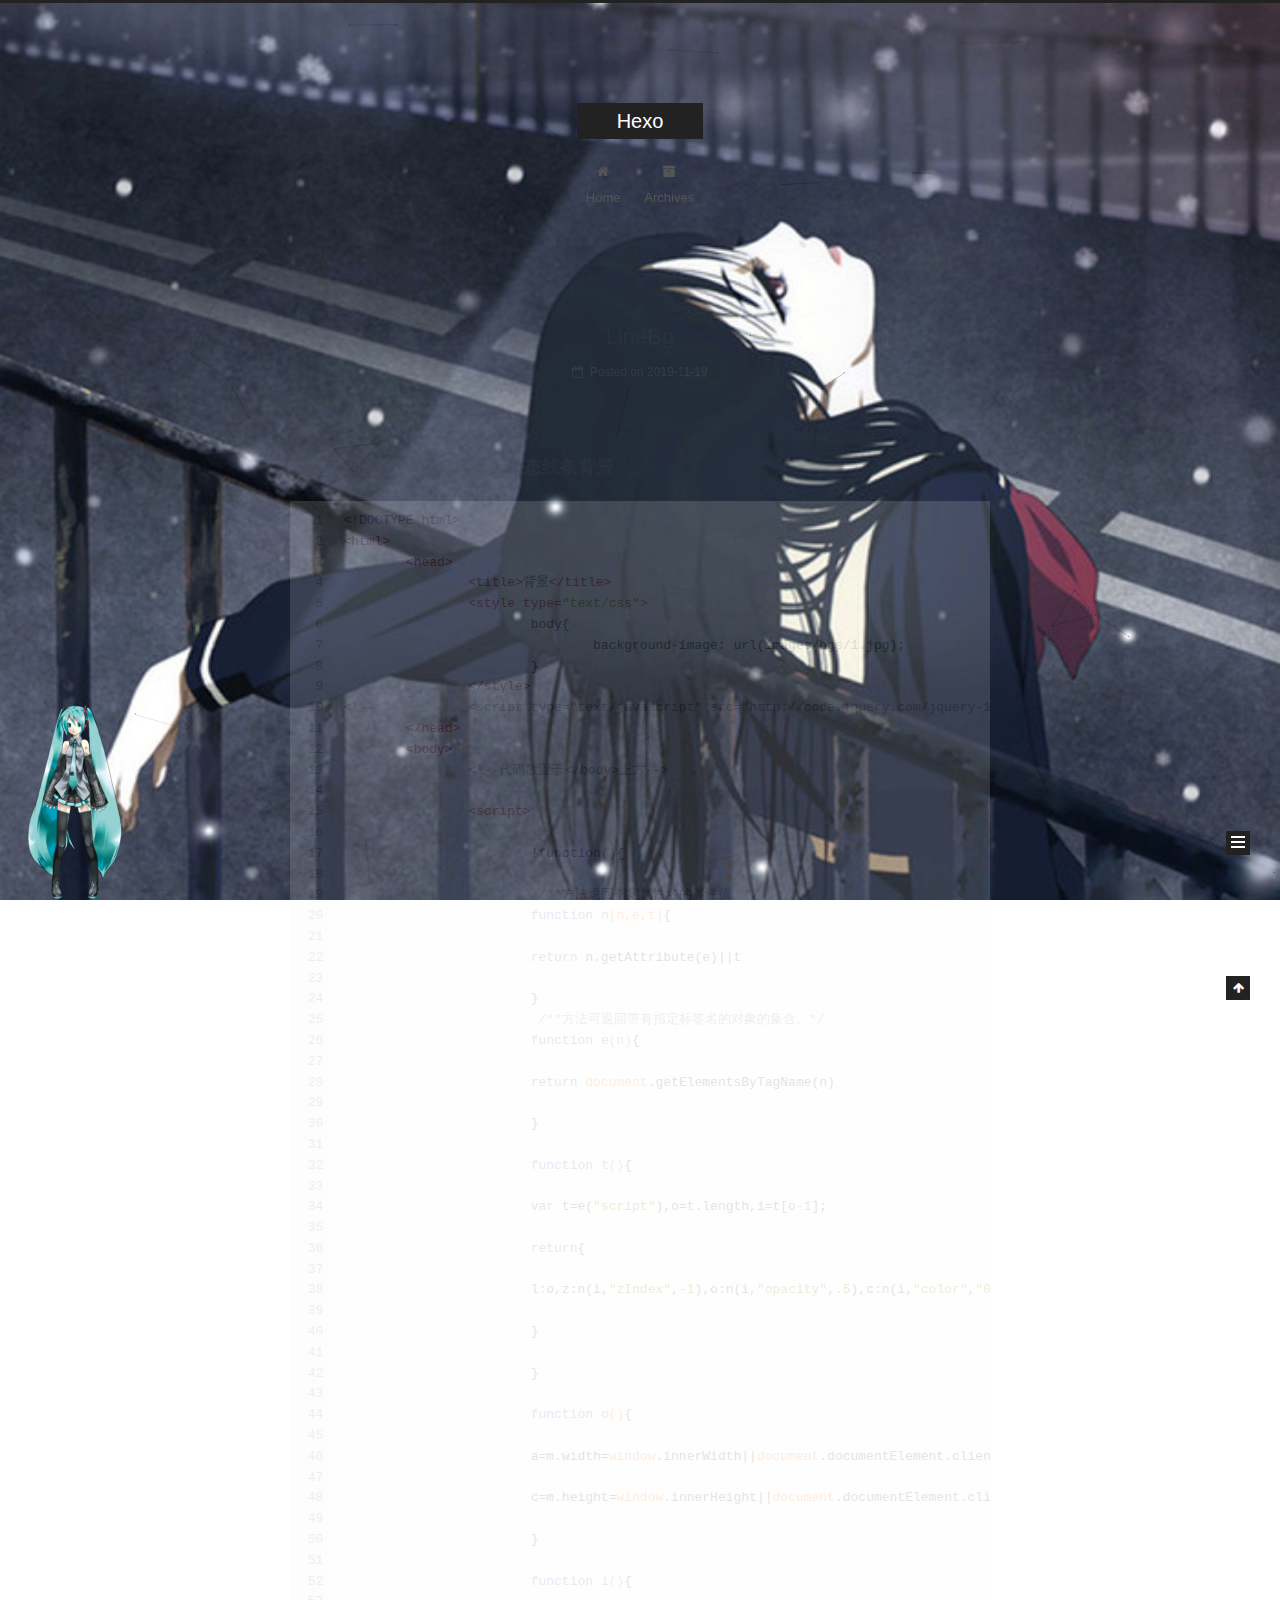
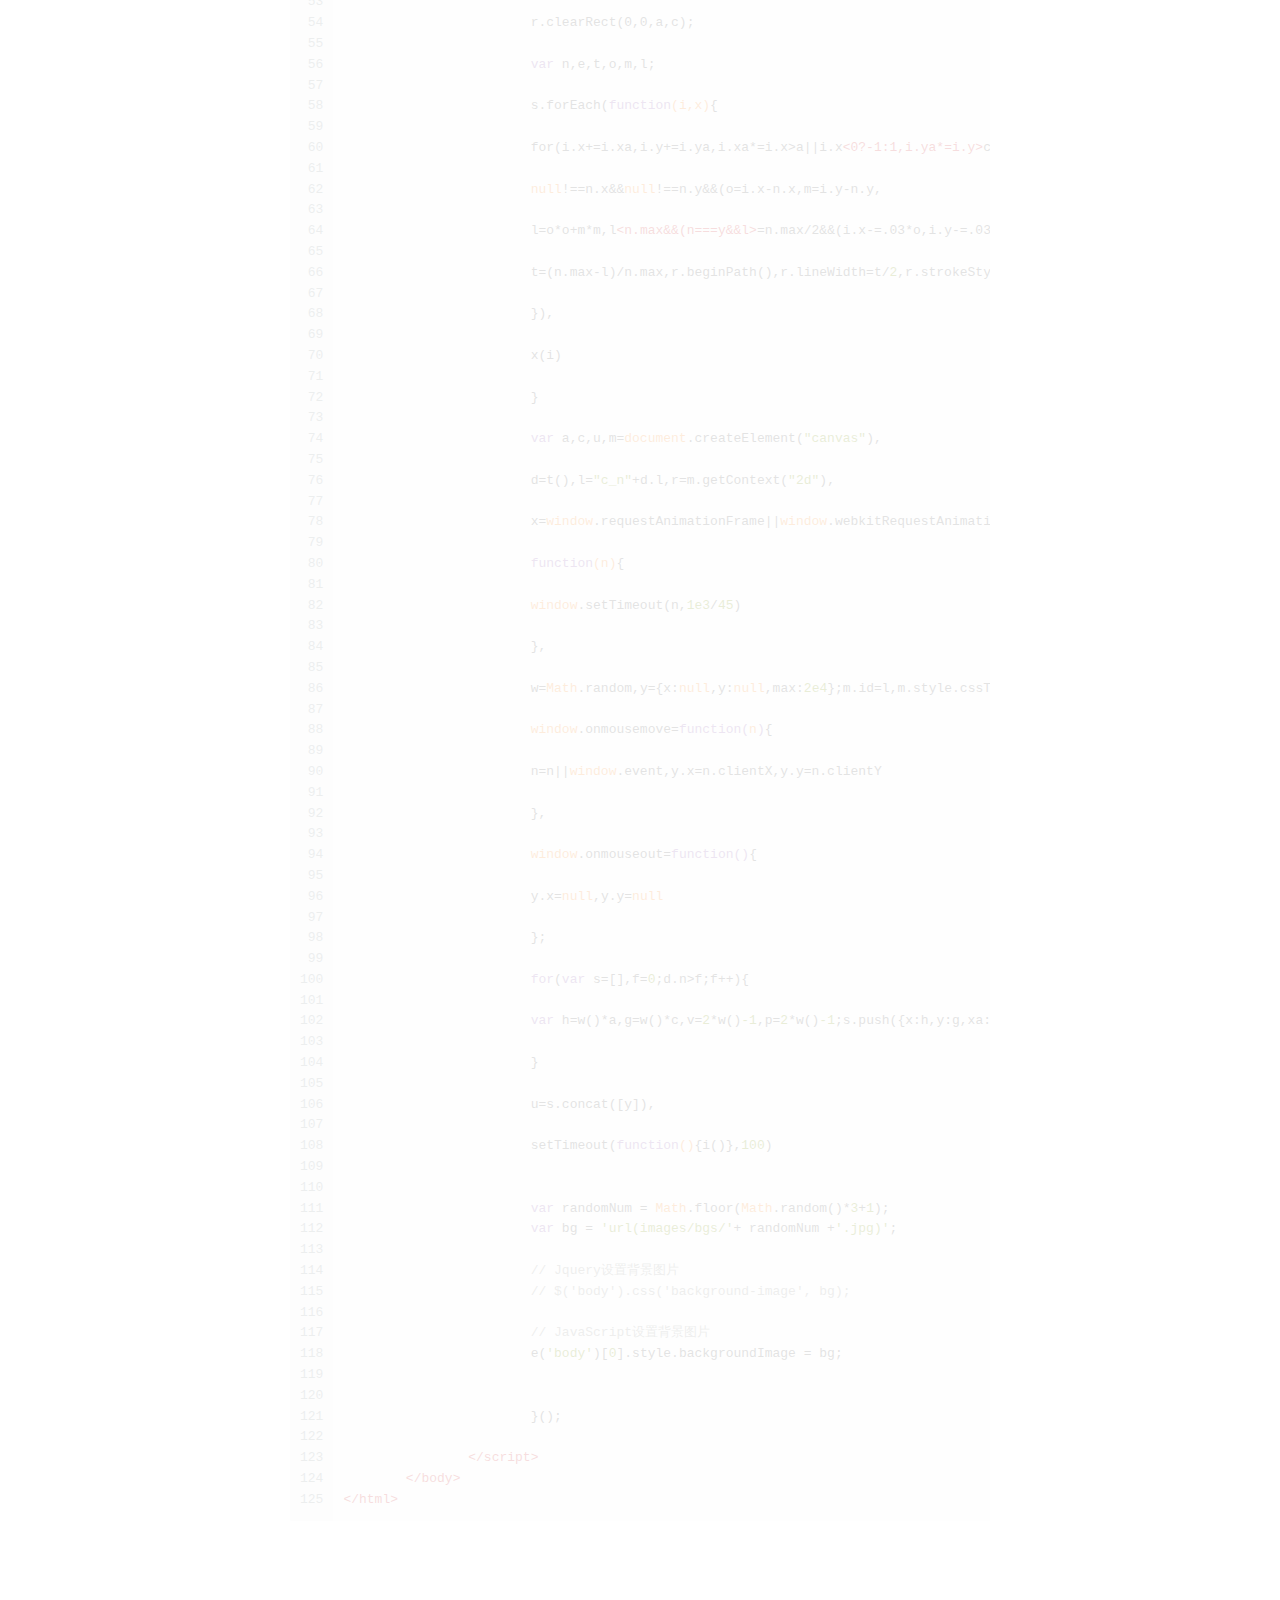
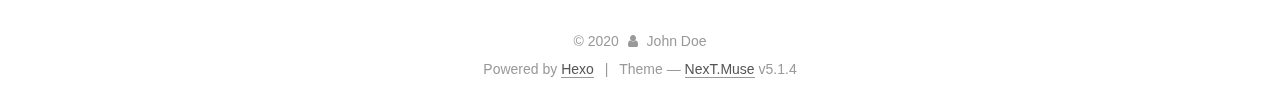
<file: index.html>
<!DOCTYPE html>



  


<html class="theme-next muse use-motion" lang="en">
<head>
  <meta charset="UTF-8"/>
<meta http-equiv="X-UA-Compatible" content="IE=edge" />
<meta name="viewport" content="width=device-width, initial-scale=1, maximum-scale=1"/>
<meta name="theme-color" content="#222">









<meta http-equiv="Cache-Control" content="no-transform" />
<meta http-equiv="Cache-Control" content="no-siteapp" />
















  
  
  <link href="/lib/fancybox/source/jquery.fancybox.css?v=2.1.5" rel="stylesheet" type="text/css" />







<link href="/lib/font-awesome/css/font-awesome.min.css?v=4.6.2" rel="stylesheet" type="text/css" />

<link href="/css/main.css?v=5.1.4" rel="stylesheet" type="text/css" />


  <link rel="apple-touch-icon" sizes="180x180" href="/images/apple-touch-icon-next.png?v=5.1.4">


  <link rel="icon" type="image/png" sizes="32x32" href="/images/favicon-32x32-next.png?v=5.1.4">


  <link rel="icon" type="image/png" sizes="16x16" href="/images/favicon-16x16-next.png?v=5.1.4">


  <link rel="mask-icon" href="/images/logo.svg?v=5.1.4" color="#222">





  <meta name="keywords" content="Hexo, NexT" />










<meta property="og:type" content="website">
<meta property="og:title" content="Hexo">
<meta property="og:url" content="http://yoursite.com/index.html">
<meta property="og:site_name" content="Hexo">
<meta property="og:locale" content="en_US">
<meta property="article:author" content="John Doe">
<meta name="twitter:card" content="summary">



<script type="text/javascript" id="hexo.configurations">
  var NexT = window.NexT || {};
  var CONFIG = {
    root: '/',
    scheme: 'Muse',
    version: '5.1.4',
    sidebar: {"position":"left","display":"post","offset":12,"b2t":false,"scrollpercent":false,"onmobile":false},
    fancybox: true,
    tabs: true,
    motion: {"enable":true,"async":false,"transition":{"post_block":"fadeIn","post_header":"slideDownIn","post_body":"slideDownIn","coll_header":"slideLeftIn","sidebar":"slideUpIn"}},
    duoshuo: {
      userId: '0',
      author: 'Author'
    },
    algolia: {
      applicationID: '',
      apiKey: '',
      indexName: '',
      hits: {"per_page":10},
      labels: {"input_placeholder":"Search for Posts","hits_empty":"We didn't find any results for the search: ${query}","hits_stats":"${hits} results found in ${time} ms"}
    }
  };
</script>



  <link rel="canonical" href="http://yoursite.com/"/>





  <title>Hexo</title>
  








<meta name="generator" content="Hexo 4.2.0"></head>

<body itemscope itemtype="http://schema.org/WebPage" lang="en">

<script type="text/javascript" src="/js/src/linebg.js?v=5.1.4"></script>
  
  
    
  

  <div class="container sidebar-position-left 
  page-home">
    <div class="headband"></div>

    <header id="header" class="header" itemscope itemtype="http://schema.org/WPHeader">
      <div class="header-inner"><div class="site-brand-wrapper">
  <div class="site-meta ">
    

    <div class="custom-logo-site-title">
      <a href="/"  class="brand" rel="start">
        <span class="logo-line-before"><i></i></span>
        <span class="site-title">Hexo</span>
        <span class="logo-line-after"><i></i></span>
      </a>
    </div>
      
        <p class="site-subtitle"></p>
      
  </div>

  <div class="site-nav-toggle">
    <button>
      <span class="btn-bar"></span>
      <span class="btn-bar"></span>
      <span class="btn-bar"></span>
    </button>
  </div>
</div>

<nav class="site-nav">
  

  
    <ul id="menu" class="menu">
      
        
        <li class="menu-item menu-item-home">
          <a href="/%20" rel="section">
            
              <i class="menu-item-icon fa fa-fw fa-home"></i> <br />
            
            Home
          </a>
        </li>
      
        
        <li class="menu-item menu-item-archives">
          <a href="/archives/%20" rel="section">
            
              <i class="menu-item-icon fa fa-fw fa-archive"></i> <br />
            
            Archives
          </a>
        </li>
      

      
    </ul>
  

  
</nav>



 </div>
    </header>

    <main id="main" class="main">
      <div class="main-inner">
        <div class="content-wrap">
          <div id="content" class="content">
            
  <section id="posts" class="posts-expand">
    
      

  

  
  
  

  <article class="post post-type-normal" itemscope itemtype="http://schema.org/Article">
  
  
  
  <div class="post-block">
    <link itemprop="mainEntityOfPage" href="http://yoursite.com/2019/11/19/LineBg/">

    <span hidden itemprop="author" itemscope itemtype="http://schema.org/Person">
      <meta itemprop="name" content="John Doe">
      <meta itemprop="description" content="">
      <meta itemprop="image" content="/images/avatar.gif">
    </span>

    <span hidden itemprop="publisher" itemscope itemtype="http://schema.org/Organization">
      <meta itemprop="name" content="Hexo">
    </span>

    
      <header class="post-header">

        
        
          <h1 class="post-title" itemprop="name headline">
                
                <a class="post-title-link" href="/2019/11/19/LineBg/" itemprop="url">LineBg</a></h1>
        

        <div class="post-meta">
          <span class="post-time">
            
              <span class="post-meta-item-icon">
                <i class="fa fa-calendar-o"></i>
              </span>
              
                <span class="post-meta-item-text">Posted on</span>
              
              <time title="Post created" itemprop="dateCreated datePublished" datetime="2019-11-19T11:06:00+08:00">
                2019-11-19
              </time>
            

            

            
          </span>

          

          
            
          

          
          

          

          

          

        </div>
      </header>
    

    
    
    
    <div class="post-body" itemprop="articleBody">

      
      

      
        
          
            <h3 id="刷新页面变更背景图片以及动态线条背景"><a href="#刷新页面变更背景图片以及动态线条背景" class="headerlink" title="刷新页面变更背景图片以及动态线条背景"></a>刷新页面变更背景图片以及动态线条背景</h3><figure class="highlight html"><table><tr><td class="gutter"><pre><span class="line">1</span><br><span class="line">2</span><br><span class="line">3</span><br><span class="line">4</span><br><span class="line">5</span><br><span class="line">6</span><br><span class="line">7</span><br><span class="line">8</span><br><span class="line">9</span><br><span class="line">10</span><br><span class="line">11</span><br><span class="line">12</span><br><span class="line">13</span><br><span class="line">14</span><br><span class="line">15</span><br><span class="line">16</span><br><span class="line">17</span><br><span class="line">18</span><br><span class="line">19</span><br><span class="line">20</span><br><span class="line">21</span><br><span class="line">22</span><br><span class="line">23</span><br><span class="line">24</span><br><span class="line">25</span><br><span class="line">26</span><br><span class="line">27</span><br><span class="line">28</span><br><span class="line">29</span><br><span class="line">30</span><br><span class="line">31</span><br><span class="line">32</span><br><span class="line">33</span><br><span class="line">34</span><br><span class="line">35</span><br><span class="line">36</span><br><span class="line">37</span><br><span class="line">38</span><br><span class="line">39</span><br><span class="line">40</span><br><span class="line">41</span><br><span class="line">42</span><br><span class="line">43</span><br><span class="line">44</span><br><span class="line">45</span><br><span class="line">46</span><br><span class="line">47</span><br><span class="line">48</span><br><span class="line">49</span><br><span class="line">50</span><br><span class="line">51</span><br><span class="line">52</span><br><span class="line">53</span><br><span class="line">54</span><br><span class="line">55</span><br><span class="line">56</span><br><span class="line">57</span><br><span class="line">58</span><br><span class="line">59</span><br><span class="line">60</span><br><span class="line">61</span><br><span class="line">62</span><br><span class="line">63</span><br><span class="line">64</span><br><span class="line">65</span><br><span class="line">66</span><br><span class="line">67</span><br><span class="line">68</span><br><span class="line">69</span><br><span class="line">70</span><br><span class="line">71</span><br><span class="line">72</span><br><span class="line">73</span><br><span class="line">74</span><br><span class="line">75</span><br><span class="line">76</span><br><span class="line">77</span><br><span class="line">78</span><br><span class="line">79</span><br><span class="line">80</span><br><span class="line">81</span><br><span class="line">82</span><br><span class="line">83</span><br><span class="line">84</span><br><span class="line">85</span><br><span class="line">86</span><br><span class="line">87</span><br><span class="line">88</span><br><span class="line">89</span><br><span class="line">90</span><br><span class="line">91</span><br><span class="line">92</span><br><span class="line">93</span><br><span class="line">94</span><br><span class="line">95</span><br><span class="line">96</span><br><span class="line">97</span><br><span class="line">98</span><br><span class="line">99</span><br><span class="line">100</span><br><span class="line">101</span><br><span class="line">102</span><br><span class="line">103</span><br><span class="line">104</span><br><span class="line">105</span><br><span class="line">106</span><br><span class="line">107</span><br><span class="line">108</span><br><span class="line">109</span><br><span class="line">110</span><br><span class="line">111</span><br><span class="line">112</span><br><span class="line">113</span><br><span class="line">114</span><br><span class="line">115</span><br><span class="line">116</span><br><span class="line">117</span><br><span class="line">118</span><br><span class="line">119</span><br><span class="line">120</span><br><span class="line">121</span><br><span class="line">122</span><br><span class="line">123</span><br><span class="line">124</span><br><span class="line">125</span><br></pre></td><td class="code"><pre><span class="line"><span class="meta">&lt;!DOCTYPE html&gt;</span></span><br><span class="line"><span class="tag">&lt;<span class="name">html</span>&gt;</span></span><br><span class="line">	<span class="tag">&lt;<span class="name">head</span>&gt;</span></span><br><span class="line">		<span class="tag">&lt;<span class="name">title</span>&gt;</span>背景<span class="tag">&lt;/<span class="name">title</span>&gt;</span></span><br><span class="line">		<span class="tag">&lt;<span class="name">style</span> <span class="attr">type</span>=<span class="string">"text/css"</span>&gt;</span></span><br><span class="line">			body&#123;</span><br><span class="line">				background-image: url(images/bgs/1.jpg);</span><br><span class="line">			&#125;</span><br><span class="line">		<span class="tag">&lt;/<span class="name">style</span>&gt;</span></span><br><span class="line"><span class="comment">&lt;!-- 		&lt;script type="text/javascript" src="http://code.jquery.com/jquery-1.4.1.js"&gt;&lt;/script&gt;  --&gt;</span></span><br><span class="line">	<span class="tag">&lt;/<span class="name">head</span>&gt;</span></span><br><span class="line">	<span class="tag">&lt;<span class="name">body</span>&gt;</span></span><br><span class="line">		<span class="comment">&lt;!--代码放置于&lt;/body&gt;上方--&gt;</span></span><br><span class="line"> </span><br><span class="line">		<span class="tag">&lt;<span class="name">script</span>&gt;</span></span><br><span class="line">		 </span><br><span class="line"><span class="actionscript">			!<span class="function"><span class="keyword">function</span><span class="params">()</span></span>&#123;</span></span><br><span class="line">			 </span><br><span class="line"><span class="actionscript">			 <span class="comment">/**方法返回指定属性名的属性值。*/</span></span></span><br><span class="line"><span class="actionscript">			<span class="function"><span class="keyword">function</span> <span class="title">n</span><span class="params">(n,e,t)</span></span>&#123;</span></span><br><span class="line">			 </span><br><span class="line"><span class="actionscript">			<span class="keyword">return</span> n.getAttribute(e)||t</span></span><br><span class="line">			 </span><br><span class="line">			&#125;</span><br><span class="line"><span class="actionscript">			 <span class="comment">/**方法可返回带有指定标签名的对象的集合。*/</span></span></span><br><span class="line"><span class="actionscript">			<span class="function"><span class="keyword">function</span> <span class="title">e</span><span class="params">(n)</span></span>&#123;</span></span><br><span class="line">			 </span><br><span class="line"><span class="javascript">			<span class="keyword">return</span> <span class="built_in">document</span>.getElementsByTagName(n)</span></span><br><span class="line">			 </span><br><span class="line">			&#125;</span><br><span class="line">			 </span><br><span class="line"><span class="actionscript">			<span class="function"><span class="keyword">function</span> <span class="title">t</span><span class="params">()</span></span>&#123;</span></span><br><span class="line">			 </span><br><span class="line"><span class="actionscript">			<span class="keyword">var</span> t=e(<span class="string">"script"</span>),o=t.length,i=t[o<span class="number">-1</span>];</span></span><br><span class="line">			 </span><br><span class="line"><span class="actionscript">			<span class="keyword">return</span>&#123;</span></span><br><span class="line">			 </span><br><span class="line"><span class="actionscript">			l:o,z:n(i,<span class="string">"zIndex"</span>,<span class="number">-1</span>),o:n(i,<span class="string">"opacity"</span>,<span class="number">.5</span>),c:n(i,<span class="string">"color"</span>,<span class="string">"0,0,0"</span>),n:n(i,<span class="string">"count"</span>,<span class="number">99</span>)</span></span><br><span class="line">			 </span><br><span class="line">			&#125;</span><br><span class="line">			 </span><br><span class="line">			&#125;</span><br><span class="line">			 </span><br><span class="line"><span class="actionscript">			<span class="function"><span class="keyword">function</span> <span class="title">o</span><span class="params">()</span></span>&#123;</span></span><br><span class="line">			 </span><br><span class="line"><span class="javascript">			a=m.width=<span class="built_in">window</span>.innerWidth||<span class="built_in">document</span>.documentElement.clientWidth||<span class="built_in">document</span>.body.clientWidth,</span></span><br><span class="line">			 </span><br><span class="line"><span class="javascript">			c=m.height=<span class="built_in">window</span>.innerHeight||<span class="built_in">document</span>.documentElement.clientHeight||<span class="built_in">document</span>.body.clientHeight</span></span><br><span class="line">			 </span><br><span class="line">			&#125;</span><br><span class="line">			 </span><br><span class="line"><span class="actionscript">			<span class="function"><span class="keyword">function</span> <span class="title">i</span><span class="params">()</span></span>&#123;</span></span><br><span class="line">			 </span><br><span class="line">			r.clearRect(0,0,a,c);</span><br><span class="line">			 </span><br><span class="line"><span class="actionscript">			<span class="keyword">var</span> n,e,t,o,m,l;</span></span><br><span class="line">			 </span><br><span class="line"><span class="actionscript">			s.forEach(<span class="function"><span class="keyword">function</span><span class="params">(i,x)</span></span>&#123;</span></span><br><span class="line">			 </span><br><span class="line"><span class="handlebars"><span class="xml">			for(i.x+=i.xa,i.y+=i.ya,i.xa*=i.x&gt;a||i.x<span class="tag">&lt;<span class="name">0?-1:1,i.ya*=i.y</span>&gt;</span>c||i.y<span class="tag">&lt;<span class="name">0?-1:1,r.fillRect(i.x-.5,i.y-.5,1,1),e=x+1;e</span>&lt;<span class="attr">u.length</span>;<span class="attr">e</span>++)<span class="attr">n</span>=<span class="string">u[e],</span></span></span></span></span><br><span class="line">			 </span><br><span class="line"><span class="actionscript">			<span class="literal">null</span>!==n.x&amp;&amp;<span class="literal">null</span>!==n.y&amp;&amp;(o=i.x-n.x,m=i.y-n.y,</span></span><br><span class="line">			 </span><br><span class="line"><span class="handlebars"><span class="xml">			l=o*o+m*m,l<span class="tag">&lt;<span class="name">n.max&amp;&amp;(n===y&amp;&amp;l</span>&gt;</span>=n.max/2&amp;&amp;(i.x-=.03*o,i.y-=.03*m),</span></span></span><br><span class="line">			 </span><br><span class="line"><span class="actionscript">			t=(n.max-l)/n.max,r.beginPath(),r.lineWidth=t/<span class="number">2</span>,r.strokeStyle=<span class="string">"rgba("</span>+d.c+<span class="string">","</span>+(t+<span class="number">.2</span>)+<span class="string">")"</span>,r.moveTo(i.x,i.y),r.lineTo(n.x,n.y),r.stroke()))</span></span><br><span class="line">			 </span><br><span class="line">			&#125;),</span><br><span class="line">			 </span><br><span class="line">			x(i)</span><br><span class="line">			 </span><br><span class="line">			&#125;</span><br><span class="line">			 </span><br><span class="line"><span class="javascript">			<span class="keyword">var</span> a,c,u,m=<span class="built_in">document</span>.createElement(<span class="string">"canvas"</span>),</span></span><br><span class="line">			 </span><br><span class="line"><span class="actionscript">			d=t(),l=<span class="string">"c_n"</span>+d.l,r=m.getContext(<span class="string">"2d"</span>),</span></span><br><span class="line">			 </span><br><span class="line"><span class="javascript">			x=<span class="built_in">window</span>.requestAnimationFrame||<span class="built_in">window</span>.webkitRequestAnimationFrame||<span class="built_in">window</span>.mozRequestAnimationFrame||<span class="built_in">window</span>.oRequestAnimationFrame||<span class="built_in">window</span>.msRequestAnimationFrame||</span></span><br><span class="line">			 </span><br><span class="line"><span class="actionscript">			<span class="function"><span class="keyword">function</span><span class="params">(n)</span></span>&#123;</span></span><br><span class="line">			 </span><br><span class="line"><span class="javascript">			<span class="built_in">window</span>.setTimeout(n,<span class="number">1e3</span>/<span class="number">45</span>)</span></span><br><span class="line">			 </span><br><span class="line">			&#125;,</span><br><span class="line">			 </span><br><span class="line"><span class="javascript">			w=<span class="built_in">Math</span>.random,y=&#123;<span class="attr">x</span>:<span class="literal">null</span>,<span class="attr">y</span>:<span class="literal">null</span>,<span class="attr">max</span>:<span class="number">2e4</span>&#125;;m.id=l,m.style.cssText=<span class="string">"position:fixed;top:0;left:0;z-index:"</span>+d.z+<span class="string">";opacity:"</span>+d.o,e(<span class="string">"body"</span>)[<span class="number">0</span>].appendChild(m),o(),<span class="built_in">window</span>.onresize=o,</span></span><br><span class="line">			 </span><br><span class="line"><span class="javascript">			<span class="built_in">window</span>.onmousemove=<span class="function"><span class="keyword">function</span>(<span class="params">n</span>)</span>&#123;</span></span><br><span class="line">			 </span><br><span class="line"><span class="javascript">			n=n||<span class="built_in">window</span>.event,y.x=n.clientX,y.y=n.clientY</span></span><br><span class="line">			 </span><br><span class="line">			&#125;,</span><br><span class="line">			 </span><br><span class="line"><span class="javascript">			<span class="built_in">window</span>.onmouseout=<span class="function"><span class="keyword">function</span>(<span class="params"></span>)</span>&#123;</span></span><br><span class="line">			 </span><br><span class="line"><span class="actionscript">			y.x=<span class="literal">null</span>,y.y=<span class="literal">null</span></span></span><br><span class="line">			 </span><br><span class="line">			&#125;;</span><br><span class="line">			 </span><br><span class="line"><span class="actionscript">			<span class="keyword">for</span>(<span class="keyword">var</span> s=[],f=<span class="number">0</span>;d.n&gt;f;f++)&#123;</span></span><br><span class="line">			 </span><br><span class="line"><span class="actionscript">			<span class="keyword">var</span> h=w()*a,g=w()*c,v=<span class="number">2</span>*w()<span class="number">-1</span>,p=<span class="number">2</span>*w()<span class="number">-1</span>;s.push(&#123;x:h,y:g,xa:v,ya:p,max:<span class="number">6e3</span>&#125;)</span></span><br><span class="line">			 </span><br><span class="line">			&#125;</span><br><span class="line">			 </span><br><span class="line">			u=s.concat([y]),</span><br><span class="line">			 </span><br><span class="line"><span class="actionscript">			setTimeout(<span class="function"><span class="keyword">function</span><span class="params">()</span></span>&#123;i()&#125;,<span class="number">100</span>)</span></span><br><span class="line"></span><br><span class="line"></span><br><span class="line"><span class="javascript">			<span class="keyword">var</span> randomNum = <span class="built_in">Math</span>.floor(<span class="built_in">Math</span>.random()*<span class="number">3</span>+<span class="number">1</span>);</span></span><br><span class="line"><span class="actionscript">			<span class="keyword">var</span> bg = <span class="string">'url(images/bgs/'</span>+ randomNum +<span class="string">'.jpg)'</span>;</span></span><br><span class="line"></span><br><span class="line"><span class="actionscript">			<span class="comment">// Jquery设置背景图片</span></span></span><br><span class="line"><span class="actionscript">			<span class="comment">// $('body').css('background-image', bg);</span></span></span><br><span class="line"></span><br><span class="line"><span class="actionscript">			<span class="comment">// JavaScript设置背景图片</span></span></span><br><span class="line"><span class="actionscript">			e(<span class="string">'body'</span>)[<span class="number">0</span>].style.backgroundImage = bg;</span></span><br><span class="line"></span><br><span class="line">			 </span><br><span class="line">			&#125;();</span><br><span class="line">		 </span><br><span class="line">		<span class="tag">&lt;/<span class="name">script</span>&gt;</span></span><br><span class="line">	<span class="tag">&lt;/<span class="name">body</span>&gt;</span></span><br><span class="line"><span class="tag">&lt;/<span class="name">html</span>&gt;</span></span><br></pre></td></tr></table></figure>
          
        
      
    </div>
    
    
    

    

    

    

    <footer class="post-footer">
      

      

      

      
      
        <div class="post-eof"></div>
      
    </footer>
  </div>
  
  
  
  </article>


    
  </section>

  


          </div>
          


          

        </div>
        
          
  
  <div class="sidebar-toggle">
    <div class="sidebar-toggle-line-wrap">
      <span class="sidebar-toggle-line sidebar-toggle-line-first"></span>
      <span class="sidebar-toggle-line sidebar-toggle-line-middle"></span>
      <span class="sidebar-toggle-line sidebar-toggle-line-last"></span>
    </div>
  </div>

  <aside id="sidebar" class="sidebar">
    
    <div class="sidebar-inner">

      

      

      <section class="site-overview-wrap sidebar-panel sidebar-panel-active">
        <div class="site-overview">
          <div class="site-author motion-element" itemprop="author" itemscope itemtype="http://schema.org/Person">
            
              <p class="site-author-name" itemprop="name">John Doe</p>
              <p class="site-description motion-element" itemprop="description"></p>
          </div>

          <nav class="site-state motion-element">

            
              <div class="site-state-item site-state-posts">
              
                <a href="/archives/%20%7C%7C%20archive">
              
                  <span class="site-state-item-count">1</span>
                  <span class="site-state-item-name">posts</span>
                </a>
              </div>
            

            

            
              
              
              <div class="site-state-item site-state-tags">
                
                  <span class="site-state-item-count">1</span>
                  <span class="site-state-item-name">tags</span>
                
              </div>
            

          </nav>

          

          

          
          

          
          

          

        </div>
      </section>

      

      

    </div>
  </aside>


        
      </div>
    </main>

    <footer id="footer" class="footer">
      <div class="footer-inner">
        <div class="copyright">&copy; <span itemprop="copyrightYear">2020</span>
  <span class="with-love">
    <i class="fa fa-user"></i>
  </span>
  <span class="author" itemprop="copyrightHolder">John Doe</span>

  
</div>


  <div class="powered-by">Powered by <a class="theme-link" target="_blank" href="https://hexo.io">Hexo</a></div>



  <span class="post-meta-divider">|</span>



  <div class="theme-info">Theme &mdash; <a class="theme-link" target="_blank" href="https://github.com/iissnan/hexo-theme-next">NexT.Muse</a> v5.1.4</div>




        







        
      </div>
    </footer>

    
      <div class="back-to-top">
        <i class="fa fa-arrow-up"></i>
        
      </div>
    

    

  </div>

  

<script type="text/javascript">
  if (Object.prototype.toString.call(window.Promise) !== '[object Function]') {
    window.Promise = null;
  }
</script>









  












  
  
    <script type="text/javascript" src="/lib/jquery/index.js?v=2.1.3"></script>
  

  
  
    <script type="text/javascript" src="/lib/fastclick/lib/fastclick.min.js?v=1.0.6"></script>
  

  
  
    <script type="text/javascript" src="/lib/jquery_lazyload/jquery.lazyload.js?v=1.9.7"></script>
  

  
  
    <script type="text/javascript" src="/lib/velocity/velocity.min.js?v=1.2.1"></script>
  

  
  
    <script type="text/javascript" src="/lib/velocity/velocity.ui.min.js?v=1.2.1"></script>
  

  
  
    <script type="text/javascript" src="/lib/fancybox/source/jquery.fancybox.pack.js?v=2.1.5"></script>
  


  


  <script type="text/javascript" src="/js/src/utils.js?v=5.1.4"></script>

  <script type="text/javascript" src="/js/src/motion.js?v=5.1.4"></script>



  
  

  

  


  <script type="text/javascript" src="/js/src/bootstrap.js?v=5.1.4"></script>



  


  




	





  





  












  





  

  

  

  
  

  

  

  

<script src="/live2dw/lib/L2Dwidget.min.js?094cbace49a39548bed64abff5988b05"></script><script>L2Dwidget.init({"pluginRootPath":"live2dw/","pluginJsPath":"lib/","pluginModelPath":"assets/","model":{"jsonPath":"/live2dw/assets/miku.model.json"},"display":{"superSample":2,"width":150,"height":300,"position":"left","hOffset":0,"vOffset":-50},"mobile":{"show":false},"log":false,"tagMode":false});</script></body>
</html>
</file>
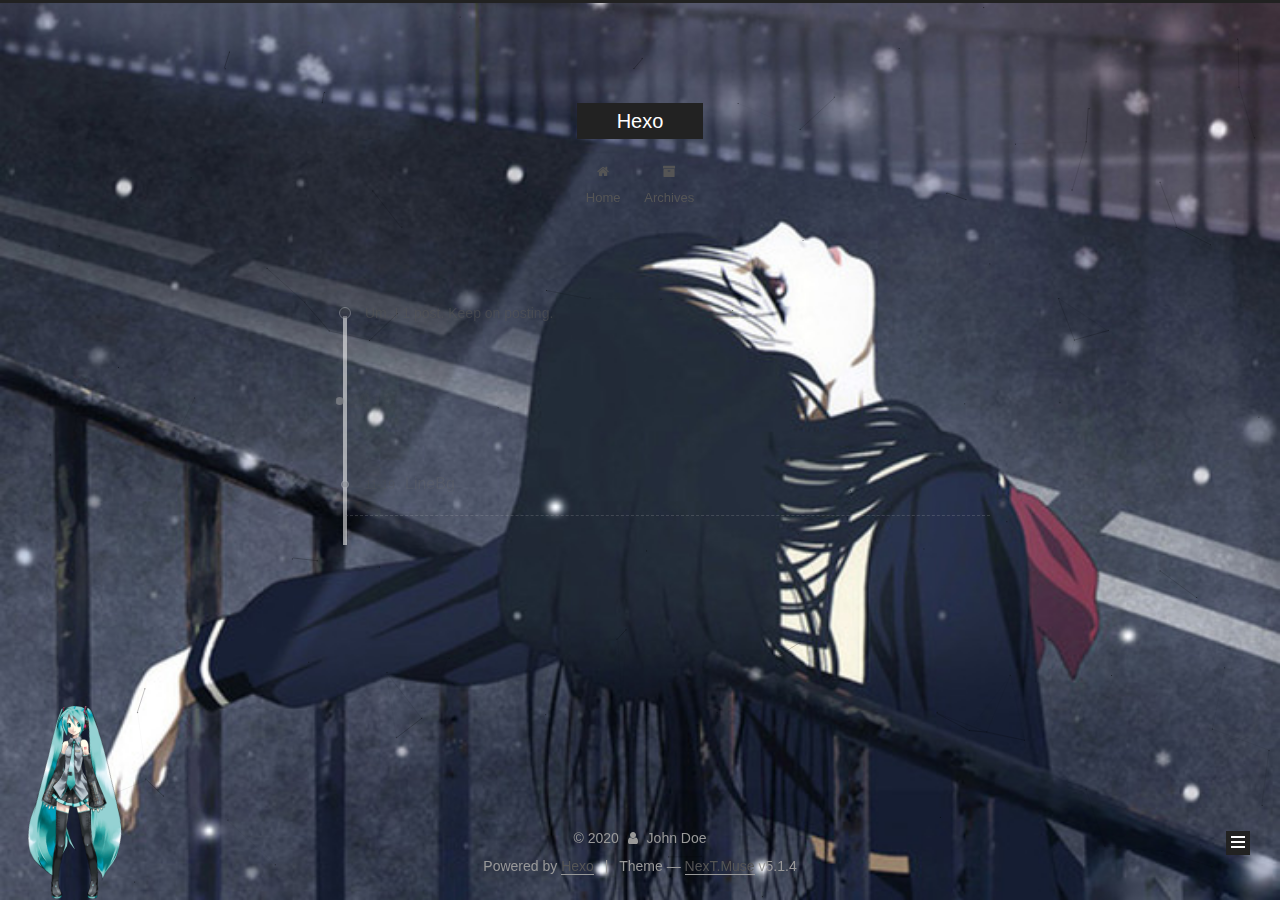
<file: archives/index.html>
<!DOCTYPE html>



  


<html class="theme-next muse use-motion" lang="en">
<head>
  <meta charset="UTF-8"/>
<meta http-equiv="X-UA-Compatible" content="IE=edge" />
<meta name="viewport" content="width=device-width, initial-scale=1, maximum-scale=1"/>
<meta name="theme-color" content="#222">









<meta http-equiv="Cache-Control" content="no-transform" />
<meta http-equiv="Cache-Control" content="no-siteapp" />
















  
  
  <link href="/lib/fancybox/source/jquery.fancybox.css?v=2.1.5" rel="stylesheet" type="text/css" />







<link href="/lib/font-awesome/css/font-awesome.min.css?v=4.6.2" rel="stylesheet" type="text/css" />

<link href="/css/main.css?v=5.1.4" rel="stylesheet" type="text/css" />


  <link rel="apple-touch-icon" sizes="180x180" href="/images/apple-touch-icon-next.png?v=5.1.4">


  <link rel="icon" type="image/png" sizes="32x32" href="/images/favicon-32x32-next.png?v=5.1.4">


  <link rel="icon" type="image/png" sizes="16x16" href="/images/favicon-16x16-next.png?v=5.1.4">


  <link rel="mask-icon" href="/images/logo.svg?v=5.1.4" color="#222">





  <meta name="keywords" content="Hexo, NexT" />










<meta property="og:type" content="website">
<meta property="og:title" content="Hexo">
<meta property="og:url" content="http://yoursite.com/archives/index.html">
<meta property="og:site_name" content="Hexo">
<meta property="og:locale" content="en_US">
<meta property="article:author" content="John Doe">
<meta name="twitter:card" content="summary">



<script type="text/javascript" id="hexo.configurations">
  var NexT = window.NexT || {};
  var CONFIG = {
    root: '/',
    scheme: 'Muse',
    version: '5.1.4',
    sidebar: {"position":"left","display":"post","offset":12,"b2t":false,"scrollpercent":false,"onmobile":false},
    fancybox: true,
    tabs: true,
    motion: {"enable":true,"async":false,"transition":{"post_block":"fadeIn","post_header":"slideDownIn","post_body":"slideDownIn","coll_header":"slideLeftIn","sidebar":"slideUpIn"}},
    duoshuo: {
      userId: '0',
      author: 'Author'
    },
    algolia: {
      applicationID: '',
      apiKey: '',
      indexName: '',
      hits: {"per_page":10},
      labels: {"input_placeholder":"Search for Posts","hits_empty":"We didn't find any results for the search: ${query}","hits_stats":"${hits} results found in ${time} ms"}
    }
  };
</script>



  <link rel="canonical" href="http://yoursite.com/archives/"/>





  <title>Archive | Hexo</title>
  








<meta name="generator" content="Hexo 4.2.0"></head>

<body itemscope itemtype="http://schema.org/WebPage" lang="en">

<script type="text/javascript" src="/js/src/linebg.js?v=5.1.4"></script>
  
  
    
  

  <div class="container sidebar-position-left page-archive">
    <div class="headband"></div>

    <header id="header" class="header" itemscope itemtype="http://schema.org/WPHeader">
      <div class="header-inner"><div class="site-brand-wrapper">
  <div class="site-meta ">
    

    <div class="custom-logo-site-title">
      <a href="/"  class="brand" rel="start">
        <span class="logo-line-before"><i></i></span>
        <span class="site-title">Hexo</span>
        <span class="logo-line-after"><i></i></span>
      </a>
    </div>
      
        <p class="site-subtitle"></p>
      
  </div>

  <div class="site-nav-toggle">
    <button>
      <span class="btn-bar"></span>
      <span class="btn-bar"></span>
      <span class="btn-bar"></span>
    </button>
  </div>
</div>

<nav class="site-nav">
  

  
    <ul id="menu" class="menu">
      
        
        <li class="menu-item menu-item-home">
          <a href="/%20" rel="section">
            
              <i class="menu-item-icon fa fa-fw fa-home"></i> <br />
            
            Home
          </a>
        </li>
      
        
        <li class="menu-item menu-item-archives">
          <a href="/archives/%20" rel="section">
            
              <i class="menu-item-icon fa fa-fw fa-archive"></i> <br />
            
            Archives
          </a>
        </li>
      

      
    </ul>
  

  
</nav>



 </div>
    </header>

    <main id="main" class="main">
      <div class="main-inner">
        <div class="content-wrap">
          <div id="content" class="content">
            

  
  
  
  <div class="post-block archive">
    <div id="posts" class="posts-collapse">
      <span class="archive-move-on"></span>

      <span class="archive-page-counter">
        
        
        
          
        
        Um..! 1 post. Keep on posting.
      </span>

      

        
        
        

        
          
          <div class="collection-title">
            <h1 class="archive-year" id="archive-year-2019">2019</h1>
          </div>
        
        

        

  <article class="post post-type-normal" itemscope itemtype="http://schema.org/Article">
    <header class="post-header">

      <h2 class="post-title">
        
            <a class="post-title-link" href="/2019/11/19/LineBg/" itemprop="url">
              
                <span itemprop="name">LineBg</span>
              
            </a>
        
      </h2>

      <div class="post-meta">
        <time class="post-time" itemprop="dateCreated"
              datetime="2019-11-19T11:06:00+08:00"
              content="2019-11-19" >
          11-19
        </time>
      </div>

    </header>
  </article>



      

    </div>
  </div>
  
  
  

  



          </div>
          


          

        </div>
        
          
  
  <div class="sidebar-toggle">
    <div class="sidebar-toggle-line-wrap">
      <span class="sidebar-toggle-line sidebar-toggle-line-first"></span>
      <span class="sidebar-toggle-line sidebar-toggle-line-middle"></span>
      <span class="sidebar-toggle-line sidebar-toggle-line-last"></span>
    </div>
  </div>

  <aside id="sidebar" class="sidebar">
    
    <div class="sidebar-inner">

      

      

      <section class="site-overview-wrap sidebar-panel sidebar-panel-active">
        <div class="site-overview">
          <div class="site-author motion-element" itemprop="author" itemscope itemtype="http://schema.org/Person">
            
              <p class="site-author-name" itemprop="name">John Doe</p>
              <p class="site-description motion-element" itemprop="description"></p>
          </div>

          <nav class="site-state motion-element">

            
              <div class="site-state-item site-state-posts">
              
                <a href="/archives/%20%7C%7C%20archive">
              
                  <span class="site-state-item-count">1</span>
                  <span class="site-state-item-name">posts</span>
                </a>
              </div>
            

            

            
              
              
              <div class="site-state-item site-state-tags">
                
                  <span class="site-state-item-count">1</span>
                  <span class="site-state-item-name">tags</span>
                
              </div>
            

          </nav>

          

          

          
          

          
          

          

        </div>
      </section>

      

      

    </div>
  </aside>


        
      </div>
    </main>

    <footer id="footer" class="footer">
      <div class="footer-inner">
        <div class="copyright">&copy; <span itemprop="copyrightYear">2020</span>
  <span class="with-love">
    <i class="fa fa-user"></i>
  </span>
  <span class="author" itemprop="copyrightHolder">John Doe</span>

  
</div>


  <div class="powered-by">Powered by <a class="theme-link" target="_blank" href="https://hexo.io">Hexo</a></div>



  <span class="post-meta-divider">|</span>



  <div class="theme-info">Theme &mdash; <a class="theme-link" target="_blank" href="https://github.com/iissnan/hexo-theme-next">NexT.Muse</a> v5.1.4</div>




        







        
      </div>
    </footer>

    
      <div class="back-to-top">
        <i class="fa fa-arrow-up"></i>
        
      </div>
    

    

  </div>

  

<script type="text/javascript">
  if (Object.prototype.toString.call(window.Promise) !== '[object Function]') {
    window.Promise = null;
  }
</script>









  












  
  
    <script type="text/javascript" src="/lib/jquery/index.js?v=2.1.3"></script>
  

  
  
    <script type="text/javascript" src="/lib/fastclick/lib/fastclick.min.js?v=1.0.6"></script>
  

  
  
    <script type="text/javascript" src="/lib/jquery_lazyload/jquery.lazyload.js?v=1.9.7"></script>
  

  
  
    <script type="text/javascript" src="/lib/velocity/velocity.min.js?v=1.2.1"></script>
  

  
  
    <script type="text/javascript" src="/lib/velocity/velocity.ui.min.js?v=1.2.1"></script>
  

  
  
    <script type="text/javascript" src="/lib/fancybox/source/jquery.fancybox.pack.js?v=2.1.5"></script>
  


  


  <script type="text/javascript" src="/js/src/utils.js?v=5.1.4"></script>

  <script type="text/javascript" src="/js/src/motion.js?v=5.1.4"></script>



  
  

  

  


  <script type="text/javascript" src="/js/src/bootstrap.js?v=5.1.4"></script>



  


  




	





  





  












  





  

  

  

  
  

  

  

  

<script src="/live2dw/lib/L2Dwidget.min.js?094cbace49a39548bed64abff5988b05"></script><script>L2Dwidget.init({"pluginRootPath":"live2dw/","pluginJsPath":"lib/","pluginModelPath":"assets/","model":{"jsonPath":"/live2dw/assets/miku.model.json"},"display":{"superSample":2,"width":150,"height":300,"position":"left","hOffset":0,"vOffset":-50},"mobile":{"show":false},"log":false,"tagMode":false});</script></body>
</html>
</file>
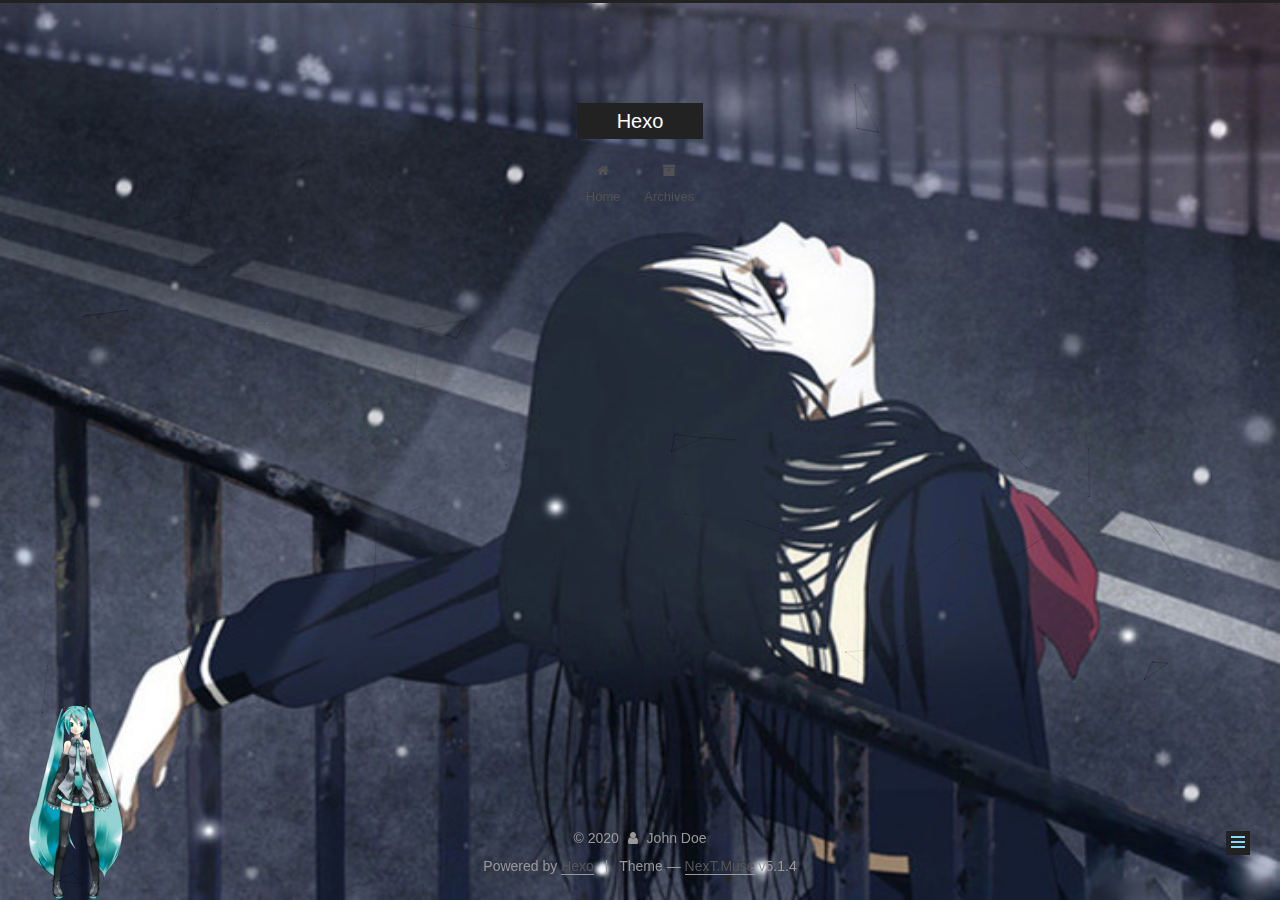
<file: categories/index.html>
<!DOCTYPE html>



  


<html class="theme-next muse use-motion" lang="en">
<head>
  <meta charset="UTF-8"/>
<meta http-equiv="X-UA-Compatible" content="IE=edge" />
<meta name="viewport" content="width=device-width, initial-scale=1, maximum-scale=1"/>
<meta name="theme-color" content="#222">









<meta http-equiv="Cache-Control" content="no-transform" />
<meta http-equiv="Cache-Control" content="no-siteapp" />
















  
  
  <link href="/lib/fancybox/source/jquery.fancybox.css?v=2.1.5" rel="stylesheet" type="text/css" />







<link href="/lib/font-awesome/css/font-awesome.min.css?v=4.6.2" rel="stylesheet" type="text/css" />

<link href="/css/main.css?v=5.1.4" rel="stylesheet" type="text/css" />


  <link rel="apple-touch-icon" sizes="180x180" href="/images/apple-touch-icon-next.png?v=5.1.4">


  <link rel="icon" type="image/png" sizes="32x32" href="/images/favicon-32x32-next.png?v=5.1.4">


  <link rel="icon" type="image/png" sizes="16x16" href="/images/favicon-16x16-next.png?v=5.1.4">


  <link rel="mask-icon" href="/images/logo.svg?v=5.1.4" color="#222">





  <meta name="keywords" content="Hexo, NexT" />










<meta property="og:type" content="website">
<meta property="og:title" content="categories">
<meta property="og:url" content="http://yoursite.com/categories/index.html">
<meta property="og:site_name" content="Hexo">
<meta property="og:locale" content="en_US">
<meta property="article:published_time" content="2019-11-18T09:04:11.000Z">
<meta property="article:modified_time" content="2019-11-18T09:04:11.906Z">
<meta property="article:author" content="John Doe">
<meta name="twitter:card" content="summary">



<script type="text/javascript" id="hexo.configurations">
  var NexT = window.NexT || {};
  var CONFIG = {
    root: '/',
    scheme: 'Muse',
    version: '5.1.4',
    sidebar: {"position":"left","display":"post","offset":12,"b2t":false,"scrollpercent":false,"onmobile":false},
    fancybox: true,
    tabs: true,
    motion: {"enable":true,"async":false,"transition":{"post_block":"fadeIn","post_header":"slideDownIn","post_body":"slideDownIn","coll_header":"slideLeftIn","sidebar":"slideUpIn"}},
    duoshuo: {
      userId: '0',
      author: 'Author'
    },
    algolia: {
      applicationID: '',
      apiKey: '',
      indexName: '',
      hits: {"per_page":10},
      labels: {"input_placeholder":"Search for Posts","hits_empty":"We didn't find any results for the search: ${query}","hits_stats":"${hits} results found in ${time} ms"}
    }
  };
</script>



  <link rel="canonical" href="http://yoursite.com/categories/"/>





  <title>categories | Hexo</title>
  








<meta name="generator" content="Hexo 4.2.0"></head>

<body itemscope itemtype="http://schema.org/WebPage" lang="en">

<script type="text/javascript" src="/js/src/linebg.js?v=5.1.4"></script>
  
  
    
  

  <div class="container sidebar-position-left page-post-detail">
    <div class="headband"></div>

    <header id="header" class="header" itemscope itemtype="http://schema.org/WPHeader">
      <div class="header-inner"><div class="site-brand-wrapper">
  <div class="site-meta ">
    

    <div class="custom-logo-site-title">
      <a href="/"  class="brand" rel="start">
        <span class="logo-line-before"><i></i></span>
        <span class="site-title">Hexo</span>
        <span class="logo-line-after"><i></i></span>
      </a>
    </div>
      
        <p class="site-subtitle"></p>
      
  </div>

  <div class="site-nav-toggle">
    <button>
      <span class="btn-bar"></span>
      <span class="btn-bar"></span>
      <span class="btn-bar"></span>
    </button>
  </div>
</div>

<nav class="site-nav">
  

  
    <ul id="menu" class="menu">
      
        
        <li class="menu-item menu-item-home">
          <a href="/%20" rel="section">
            
              <i class="menu-item-icon fa fa-fw fa-home"></i> <br />
            
            Home
          </a>
        </li>
      
        
        <li class="menu-item menu-item-archives">
          <a href="/archives/%20" rel="section">
            
              <i class="menu-item-icon fa fa-fw fa-archive"></i> <br />
            
            Archives
          </a>
        </li>
      

      
    </ul>
  

  
</nav>



 </div>
    </header>

    <main id="main" class="main">
      <div class="main-inner">
        <div class="content-wrap">
          <div id="content" class="content">
            

  <div id="posts" class="posts-expand">
    
    
    
    <div class="post-block page">
      <header class="post-header">

	<h1 class="post-title" itemprop="name headline">categories</h1>



</header>

      
      
      
      <div class="post-body">
        
        
          
        
      </div>
      
      
      
    </div>
    
    
    
  </div>


          </div>
          


          

  



        </div>
        
          
  
  <div class="sidebar-toggle">
    <div class="sidebar-toggle-line-wrap">
      <span class="sidebar-toggle-line sidebar-toggle-line-first"></span>
      <span class="sidebar-toggle-line sidebar-toggle-line-middle"></span>
      <span class="sidebar-toggle-line sidebar-toggle-line-last"></span>
    </div>
  </div>

  <aside id="sidebar" class="sidebar">
    
    <div class="sidebar-inner">

      

      

      <section class="site-overview-wrap sidebar-panel sidebar-panel-active">
        <div class="site-overview">
          <div class="site-author motion-element" itemprop="author" itemscope itemtype="http://schema.org/Person">
            
              <p class="site-author-name" itemprop="name">John Doe</p>
              <p class="site-description motion-element" itemprop="description"></p>
          </div>

          <nav class="site-state motion-element">

            
              <div class="site-state-item site-state-posts">
              
                <a href="/archives/%20%7C%7C%20archive">
              
                  <span class="site-state-item-count">1</span>
                  <span class="site-state-item-name">posts</span>
                </a>
              </div>
            

            

            
              
              
              <div class="site-state-item site-state-tags">
                
                  <span class="site-state-item-count">1</span>
                  <span class="site-state-item-name">tags</span>
                
              </div>
            

          </nav>

          

          

          
          

          
          

          

        </div>
      </section>

      

      

    </div>
  </aside>


        
      </div>
    </main>

    <footer id="footer" class="footer">
      <div class="footer-inner">
        <div class="copyright">&copy; <span itemprop="copyrightYear">2020</span>
  <span class="with-love">
    <i class="fa fa-user"></i>
  </span>
  <span class="author" itemprop="copyrightHolder">John Doe</span>

  
</div>


  <div class="powered-by">Powered by <a class="theme-link" target="_blank" href="https://hexo.io">Hexo</a></div>



  <span class="post-meta-divider">|</span>



  <div class="theme-info">Theme &mdash; <a class="theme-link" target="_blank" href="https://github.com/iissnan/hexo-theme-next">NexT.Muse</a> v5.1.4</div>




        







        
      </div>
    </footer>

    
      <div class="back-to-top">
        <i class="fa fa-arrow-up"></i>
        
      </div>
    

    

  </div>

  

<script type="text/javascript">
  if (Object.prototype.toString.call(window.Promise) !== '[object Function]') {
    window.Promise = null;
  }
</script>









  












  
  
    <script type="text/javascript" src="/lib/jquery/index.js?v=2.1.3"></script>
  

  
  
    <script type="text/javascript" src="/lib/fastclick/lib/fastclick.min.js?v=1.0.6"></script>
  

  
  
    <script type="text/javascript" src="/lib/jquery_lazyload/jquery.lazyload.js?v=1.9.7"></script>
  

  
  
    <script type="text/javascript" src="/lib/velocity/velocity.min.js?v=1.2.1"></script>
  

  
  
    <script type="text/javascript" src="/lib/velocity/velocity.ui.min.js?v=1.2.1"></script>
  

  
  
    <script type="text/javascript" src="/lib/fancybox/source/jquery.fancybox.pack.js?v=2.1.5"></script>
  


  


  <script type="text/javascript" src="/js/src/utils.js?v=5.1.4"></script>

  <script type="text/javascript" src="/js/src/motion.js?v=5.1.4"></script>



  
  

  
  <script type="text/javascript" src="/js/src/scrollspy.js?v=5.1.4"></script>
<script type="text/javascript" src="/js/src/post-details.js?v=5.1.4"></script>



  


  <script type="text/javascript" src="/js/src/bootstrap.js?v=5.1.4"></script>



  


  




	





  





  












  





  

  

  

  
  

  

  

  

<script src="/live2dw/lib/L2Dwidget.min.js?094cbace49a39548bed64abff5988b05"></script><script>L2Dwidget.init({"pluginRootPath":"live2dw/","pluginJsPath":"lib/","pluginModelPath":"assets/","model":{"jsonPath":"/live2dw/assets/miku.model.json"},"display":{"superSample":2,"width":150,"height":300,"position":"left","hOffset":0,"vOffset":-50},"mobile":{"show":false},"log":false,"tagMode":false});</script></body>
</html>
</file>
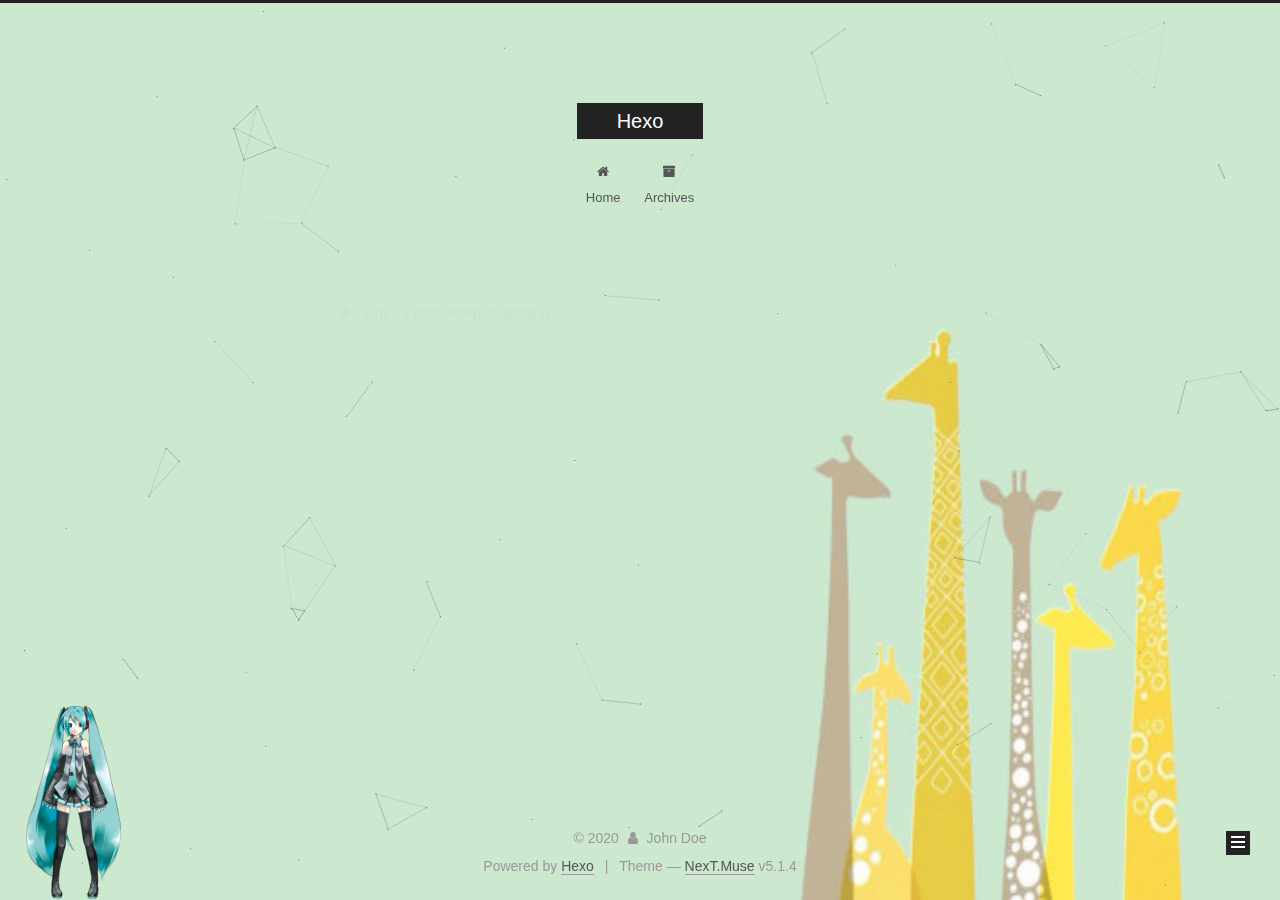
<file: archives/2019/index.html>
<!DOCTYPE html>



  


<html class="theme-next muse use-motion" lang="en">
<head>
  <meta charset="UTF-8"/>
<meta http-equiv="X-UA-Compatible" content="IE=edge" />
<meta name="viewport" content="width=device-width, initial-scale=1, maximum-scale=1"/>
<meta name="theme-color" content="#222">









<meta http-equiv="Cache-Control" content="no-transform" />
<meta http-equiv="Cache-Control" content="no-siteapp" />
















  
  
  <link href="/lib/fancybox/source/jquery.fancybox.css?v=2.1.5" rel="stylesheet" type="text/css" />







<link href="/lib/font-awesome/css/font-awesome.min.css?v=4.6.2" rel="stylesheet" type="text/css" />

<link href="/css/main.css?v=5.1.4" rel="stylesheet" type="text/css" />


  <link rel="apple-touch-icon" sizes="180x180" href="/images/apple-touch-icon-next.png?v=5.1.4">


  <link rel="icon" type="image/png" sizes="32x32" href="/images/favicon-32x32-next.png?v=5.1.4">


  <link rel="icon" type="image/png" sizes="16x16" href="/images/favicon-16x16-next.png?v=5.1.4">


  <link rel="mask-icon" href="/images/logo.svg?v=5.1.4" color="#222">





  <meta name="keywords" content="Hexo, NexT" />










<meta property="og:type" content="website">
<meta property="og:title" content="Hexo">
<meta property="og:url" content="http://yoursite.com/archives/2019/index.html">
<meta property="og:site_name" content="Hexo">
<meta property="og:locale" content="en_US">
<meta property="article:author" content="John Doe">
<meta name="twitter:card" content="summary">



<script type="text/javascript" id="hexo.configurations">
  var NexT = window.NexT || {};
  var CONFIG = {
    root: '/',
    scheme: 'Muse',
    version: '5.1.4',
    sidebar: {"position":"left","display":"post","offset":12,"b2t":false,"scrollpercent":false,"onmobile":false},
    fancybox: true,
    tabs: true,
    motion: {"enable":true,"async":false,"transition":{"post_block":"fadeIn","post_header":"slideDownIn","post_body":"slideDownIn","coll_header":"slideLeftIn","sidebar":"slideUpIn"}},
    duoshuo: {
      userId: '0',
      author: 'Author'
    },
    algolia: {
      applicationID: '',
      apiKey: '',
      indexName: '',
      hits: {"per_page":10},
      labels: {"input_placeholder":"Search for Posts","hits_empty":"We didn't find any results for the search: ${query}","hits_stats":"${hits} results found in ${time} ms"}
    }
  };
</script>



  <link rel="canonical" href="http://yoursite.com/archives/2019/"/>





  <title>Archive | Hexo</title>
  








<meta name="generator" content="Hexo 4.2.0"></head>

<body itemscope itemtype="http://schema.org/WebPage" lang="en">

<script type="text/javascript" src="/js/src/linebg.js?v=5.1.4"></script>
  
  
    
  

  <div class="container sidebar-position-left page-archive">
    <div class="headband"></div>

    <header id="header" class="header" itemscope itemtype="http://schema.org/WPHeader">
      <div class="header-inner"><div class="site-brand-wrapper">
  <div class="site-meta ">
    

    <div class="custom-logo-site-title">
      <a href="/"  class="brand" rel="start">
        <span class="logo-line-before"><i></i></span>
        <span class="site-title">Hexo</span>
        <span class="logo-line-after"><i></i></span>
      </a>
    </div>
      
        <p class="site-subtitle"></p>
      
  </div>

  <div class="site-nav-toggle">
    <button>
      <span class="btn-bar"></span>
      <span class="btn-bar"></span>
      <span class="btn-bar"></span>
    </button>
  </div>
</div>

<nav class="site-nav">
  

  
    <ul id="menu" class="menu">
      
        
        <li class="menu-item menu-item-home">
          <a href="/%20" rel="section">
            
              <i class="menu-item-icon fa fa-fw fa-home"></i> <br />
            
            Home
          </a>
        </li>
      
        
        <li class="menu-item menu-item-archives">
          <a href="/archives/%20" rel="section">
            
              <i class="menu-item-icon fa fa-fw fa-archive"></i> <br />
            
            Archives
          </a>
        </li>
      

      
    </ul>
  

  
</nav>



 </div>
    </header>

    <main id="main" class="main">
      <div class="main-inner">
        <div class="content-wrap">
          <div id="content" class="content">
            

  
  
  
  <div class="post-block archive">
    <div id="posts" class="posts-collapse">
      <span class="archive-move-on"></span>

      <span class="archive-page-counter">
        
        
        
          
        
        Um..! 1 post. Keep on posting.
      </span>

      

        
        
        

        
          
          <div class="collection-title">
            <h1 class="archive-year" id="archive-year-2019">2019</h1>
          </div>
        
        

        

  <article class="post post-type-normal" itemscope itemtype="http://schema.org/Article">
    <header class="post-header">

      <h2 class="post-title">
        
            <a class="post-title-link" href="/2019/11/19/LineBg/" itemprop="url">
              
                <span itemprop="name">LineBg</span>
              
            </a>
        
      </h2>

      <div class="post-meta">
        <time class="post-time" itemprop="dateCreated"
              datetime="2019-11-19T11:06:00+08:00"
              content="2019-11-19" >
          11-19
        </time>
      </div>

    </header>
  </article>



      

    </div>
  </div>
  
  
  

  



          </div>
          


          

        </div>
        
          
  
  <div class="sidebar-toggle">
    <div class="sidebar-toggle-line-wrap">
      <span class="sidebar-toggle-line sidebar-toggle-line-first"></span>
      <span class="sidebar-toggle-line sidebar-toggle-line-middle"></span>
      <span class="sidebar-toggle-line sidebar-toggle-line-last"></span>
    </div>
  </div>

  <aside id="sidebar" class="sidebar">
    
    <div class="sidebar-inner">

      

      

      <section class="site-overview-wrap sidebar-panel sidebar-panel-active">
        <div class="site-overview">
          <div class="site-author motion-element" itemprop="author" itemscope itemtype="http://schema.org/Person">
            
              <p class="site-author-name" itemprop="name">John Doe</p>
              <p class="site-description motion-element" itemprop="description"></p>
          </div>

          <nav class="site-state motion-element">

            
              <div class="site-state-item site-state-posts">
              
                <a href="/archives/%20%7C%7C%20archive">
              
                  <span class="site-state-item-count">1</span>
                  <span class="site-state-item-name">posts</span>
                </a>
              </div>
            

            

            
              
              
              <div class="site-state-item site-state-tags">
                
                  <span class="site-state-item-count">1</span>
                  <span class="site-state-item-name">tags</span>
                
              </div>
            

          </nav>

          

          

          
          

          
          

          

        </div>
      </section>

      

      

    </div>
  </aside>


        
      </div>
    </main>

    <footer id="footer" class="footer">
      <div class="footer-inner">
        <div class="copyright">&copy; <span itemprop="copyrightYear">2020</span>
  <span class="with-love">
    <i class="fa fa-user"></i>
  </span>
  <span class="author" itemprop="copyrightHolder">John Doe</span>

  
</div>


  <div class="powered-by">Powered by <a class="theme-link" target="_blank" href="https://hexo.io">Hexo</a></div>



  <span class="post-meta-divider">|</span>



  <div class="theme-info">Theme &mdash; <a class="theme-link" target="_blank" href="https://github.com/iissnan/hexo-theme-next">NexT.Muse</a> v5.1.4</div>




        







        
      </div>
    </footer>

    
      <div class="back-to-top">
        <i class="fa fa-arrow-up"></i>
        
      </div>
    

    

  </div>

  

<script type="text/javascript">
  if (Object.prototype.toString.call(window.Promise) !== '[object Function]') {
    window.Promise = null;
  }
</script>









  












  
  
    <script type="text/javascript" src="/lib/jquery/index.js?v=2.1.3"></script>
  

  
  
    <script type="text/javascript" src="/lib/fastclick/lib/fastclick.min.js?v=1.0.6"></script>
  

  
  
    <script type="text/javascript" src="/lib/jquery_lazyload/jquery.lazyload.js?v=1.9.7"></script>
  

  
  
    <script type="text/javascript" src="/lib/velocity/velocity.min.js?v=1.2.1"></script>
  

  
  
    <script type="text/javascript" src="/lib/velocity/velocity.ui.min.js?v=1.2.1"></script>
  

  
  
    <script type="text/javascript" src="/lib/fancybox/source/jquery.fancybox.pack.js?v=2.1.5"></script>
  


  


  <script type="text/javascript" src="/js/src/utils.js?v=5.1.4"></script>

  <script type="text/javascript" src="/js/src/motion.js?v=5.1.4"></script>



  
  

  

  


  <script type="text/javascript" src="/js/src/bootstrap.js?v=5.1.4"></script>



  


  




	





  





  












  





  

  

  

  
  

  

  

  

<script src="/live2dw/lib/L2Dwidget.min.js?094cbace49a39548bed64abff5988b05"></script><script>L2Dwidget.init({"pluginRootPath":"live2dw/","pluginJsPath":"lib/","pluginModelPath":"assets/","model":{"jsonPath":"/live2dw/assets/miku.model.json"},"display":{"superSample":2,"width":150,"height":300,"position":"left","hOffset":0,"vOffset":-50},"mobile":{"show":false},"log":false,"tagMode":false});</script></body>
</html>
</file>
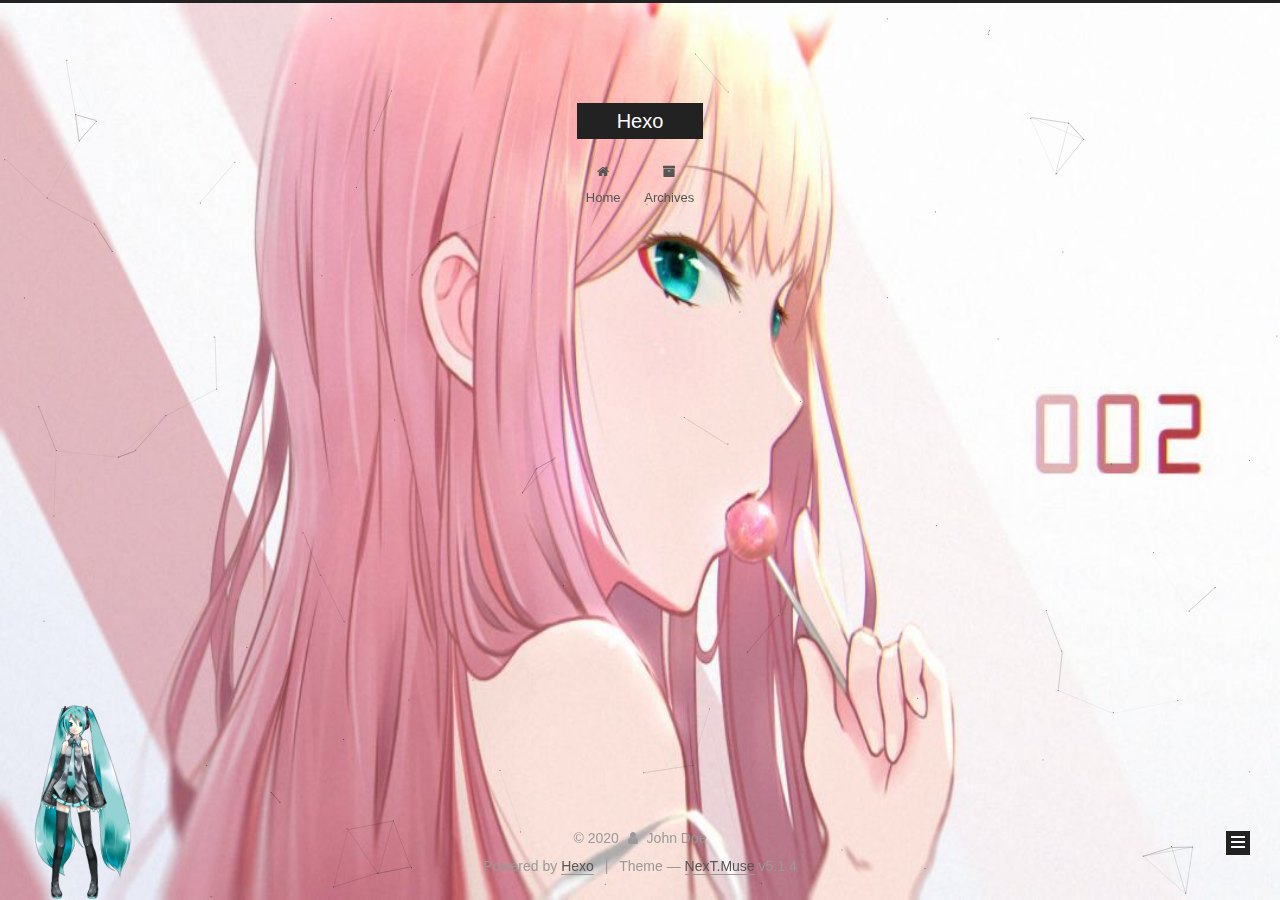
<file: tags/LineBg/index.html>
<!DOCTYPE html>



  


<html class="theme-next muse use-motion" lang="en">
<head>
  <meta charset="UTF-8"/>
<meta http-equiv="X-UA-Compatible" content="IE=edge" />
<meta name="viewport" content="width=device-width, initial-scale=1, maximum-scale=1"/>
<meta name="theme-color" content="#222">









<meta http-equiv="Cache-Control" content="no-transform" />
<meta http-equiv="Cache-Control" content="no-siteapp" />
















  
  
  <link href="/lib/fancybox/source/jquery.fancybox.css?v=2.1.5" rel="stylesheet" type="text/css" />







<link href="/lib/font-awesome/css/font-awesome.min.css?v=4.6.2" rel="stylesheet" type="text/css" />

<link href="/css/main.css?v=5.1.4" rel="stylesheet" type="text/css" />


  <link rel="apple-touch-icon" sizes="180x180" href="/images/apple-touch-icon-next.png?v=5.1.4">


  <link rel="icon" type="image/png" sizes="32x32" href="/images/favicon-32x32-next.png?v=5.1.4">


  <link rel="icon" type="image/png" sizes="16x16" href="/images/favicon-16x16-next.png?v=5.1.4">


  <link rel="mask-icon" href="/images/logo.svg?v=5.1.4" color="#222">





  <meta name="keywords" content="Hexo, NexT" />










<meta property="og:type" content="website">
<meta property="og:title" content="Hexo">
<meta property="og:url" content="http://yoursite.com/tags/LineBg/index.html">
<meta property="og:site_name" content="Hexo">
<meta property="og:locale" content="en_US">
<meta property="article:author" content="John Doe">
<meta name="twitter:card" content="summary">



<script type="text/javascript" id="hexo.configurations">
  var NexT = window.NexT || {};
  var CONFIG = {
    root: '/',
    scheme: 'Muse',
    version: '5.1.4',
    sidebar: {"position":"left","display":"post","offset":12,"b2t":false,"scrollpercent":false,"onmobile":false},
    fancybox: true,
    tabs: true,
    motion: {"enable":true,"async":false,"transition":{"post_block":"fadeIn","post_header":"slideDownIn","post_body":"slideDownIn","coll_header":"slideLeftIn","sidebar":"slideUpIn"}},
    duoshuo: {
      userId: '0',
      author: 'Author'
    },
    algolia: {
      applicationID: '',
      apiKey: '',
      indexName: '',
      hits: {"per_page":10},
      labels: {"input_placeholder":"Search for Posts","hits_empty":"We didn't find any results for the search: ${query}","hits_stats":"${hits} results found in ${time} ms"}
    }
  };
</script>



  <link rel="canonical" href="http://yoursite.com/tags/LineBg/"/>





  <title>Tag: LineBg | Hexo</title>
  








<meta name="generator" content="Hexo 4.2.0"></head>

<body itemscope itemtype="http://schema.org/WebPage" lang="en">

<script type="text/javascript" src="/js/src/linebg.js?v=5.1.4"></script>
  
  
    
  

  <div class="container sidebar-position-left ">
    <div class="headband"></div>

    <header id="header" class="header" itemscope itemtype="http://schema.org/WPHeader">
      <div class="header-inner"><div class="site-brand-wrapper">
  <div class="site-meta ">
    

    <div class="custom-logo-site-title">
      <a href="/"  class="brand" rel="start">
        <span class="logo-line-before"><i></i></span>
        <span class="site-title">Hexo</span>
        <span class="logo-line-after"><i></i></span>
      </a>
    </div>
      
        <p class="site-subtitle"></p>
      
  </div>

  <div class="site-nav-toggle">
    <button>
      <span class="btn-bar"></span>
      <span class="btn-bar"></span>
      <span class="btn-bar"></span>
    </button>
  </div>
</div>

<nav class="site-nav">
  

  
    <ul id="menu" class="menu">
      
        
        <li class="menu-item menu-item-home">
          <a href="/%20" rel="section">
            
              <i class="menu-item-icon fa fa-fw fa-home"></i> <br />
            
            Home
          </a>
        </li>
      
        
        <li class="menu-item menu-item-archives">
          <a href="/archives/%20" rel="section">
            
              <i class="menu-item-icon fa fa-fw fa-archive"></i> <br />
            
            Archives
          </a>
        </li>
      

      
    </ul>
  

  
</nav>



 </div>
    </header>

    <main id="main" class="main">
      <div class="main-inner">
        <div class="content-wrap">
          <div id="content" class="content">
            

  
  
  
  <div class="post-block tag">

    <div id="posts" class="posts-collapse">
      <div class="collection-title">
        <h1>LineBg<small>Tag</small>
        </h1>
      </div>

      
        

  <article class="post post-type-normal" itemscope itemtype="http://schema.org/Article">
    <header class="post-header">

      <h2 class="post-title">
        
            <a class="post-title-link" href="/2019/11/19/LineBg/" itemprop="url">
              
                <span itemprop="name">LineBg</span>
              
            </a>
        
      </h2>

      <div class="post-meta">
        <time class="post-time" itemprop="dateCreated"
              datetime="2019-11-19T11:06:00+08:00"
              content="2019-11-19" >
          11-19
        </time>
      </div>

    </header>
  </article>


      
    </div>

  </div>
  
  
  

  


          </div>
          


          

        </div>
        
          
  
  <div class="sidebar-toggle">
    <div class="sidebar-toggle-line-wrap">
      <span class="sidebar-toggle-line sidebar-toggle-line-first"></span>
      <span class="sidebar-toggle-line sidebar-toggle-line-middle"></span>
      <span class="sidebar-toggle-line sidebar-toggle-line-last"></span>
    </div>
  </div>

  <aside id="sidebar" class="sidebar">
    
    <div class="sidebar-inner">

      

      

      <section class="site-overview-wrap sidebar-panel sidebar-panel-active">
        <div class="site-overview">
          <div class="site-author motion-element" itemprop="author" itemscope itemtype="http://schema.org/Person">
            
              <p class="site-author-name" itemprop="name">John Doe</p>
              <p class="site-description motion-element" itemprop="description"></p>
          </div>

          <nav class="site-state motion-element">

            
              <div class="site-state-item site-state-posts">
              
                <a href="/archives/%20%7C%7C%20archive">
              
                  <span class="site-state-item-count">1</span>
                  <span class="site-state-item-name">posts</span>
                </a>
              </div>
            

            

            
              
              
              <div class="site-state-item site-state-tags">
                
                  <span class="site-state-item-count">1</span>
                  <span class="site-state-item-name">tags</span>
                
              </div>
            

          </nav>

          

          

          
          

          
          

          

        </div>
      </section>

      

      

    </div>
  </aside>


        
      </div>
    </main>

    <footer id="footer" class="footer">
      <div class="footer-inner">
        <div class="copyright">&copy; <span itemprop="copyrightYear">2020</span>
  <span class="with-love">
    <i class="fa fa-user"></i>
  </span>
  <span class="author" itemprop="copyrightHolder">John Doe</span>

  
</div>


  <div class="powered-by">Powered by <a class="theme-link" target="_blank" href="https://hexo.io">Hexo</a></div>



  <span class="post-meta-divider">|</span>



  <div class="theme-info">Theme &mdash; <a class="theme-link" target="_blank" href="https://github.com/iissnan/hexo-theme-next">NexT.Muse</a> v5.1.4</div>




        







        
      </div>
    </footer>

    
      <div class="back-to-top">
        <i class="fa fa-arrow-up"></i>
        
      </div>
    

    

  </div>

  

<script type="text/javascript">
  if (Object.prototype.toString.call(window.Promise) !== '[object Function]') {
    window.Promise = null;
  }
</script>









  












  
  
    <script type="text/javascript" src="/lib/jquery/index.js?v=2.1.3"></script>
  

  
  
    <script type="text/javascript" src="/lib/fastclick/lib/fastclick.min.js?v=1.0.6"></script>
  

  
  
    <script type="text/javascript" src="/lib/jquery_lazyload/jquery.lazyload.js?v=1.9.7"></script>
  

  
  
    <script type="text/javascript" src="/lib/velocity/velocity.min.js?v=1.2.1"></script>
  

  
  
    <script type="text/javascript" src="/lib/velocity/velocity.ui.min.js?v=1.2.1"></script>
  

  
  
    <script type="text/javascript" src="/lib/fancybox/source/jquery.fancybox.pack.js?v=2.1.5"></script>
  


  


  <script type="text/javascript" src="/js/src/utils.js?v=5.1.4"></script>

  <script type="text/javascript" src="/js/src/motion.js?v=5.1.4"></script>



  
  

  

  


  <script type="text/javascript" src="/js/src/bootstrap.js?v=5.1.4"></script>



  


  




	





  





  












  





  

  

  

  
  

  

  

  

<script src="/live2dw/lib/L2Dwidget.min.js?094cbace49a39548bed64abff5988b05"></script><script>L2Dwidget.init({"pluginRootPath":"live2dw/","pluginJsPath":"lib/","pluginModelPath":"assets/","model":{"jsonPath":"/live2dw/assets/miku.model.json"},"display":{"superSample":2,"width":150,"height":300,"position":"left","hOffset":0,"vOffset":-50},"mobile":{"show":false},"log":false,"tagMode":false});</script></body>
</html>
</file>
<file: css/main.css>
/* normalize.css v3.0.2 | MIT License | git.io/normalize */
html {
  font-family: sans-serif; /* 1 */
  -ms-text-size-adjust: 100%; /* 2 */
  -webkit-text-size-adjust: 100%; /* 2 */
}
body {
  margin: 0;
}
article,
aside,
details,
figcaption,
figure,
footer,
header,
hgroup,
main,
menu,
nav,
section,
summary {
  display: block;
}
audio,
canvas,
progress,
video {
  display: inline-block; /* 1 */
  vertical-align: baseline; /* 2 */
}
audio:not([controls]) {
  display: none;
  height: 0;
}
[hidden],
template {
  display: none;
}
a {
  background-color: transparent;
}
a:active,
a:hover {
  outline: 0;
}
abbr[title] {
  border-bottom: 1px dotted;
}
b,
strong {
  font-weight: bold;
}
dfn {
  font-style: italic;
}
h1 {
  font-size: 2em;
  margin: 0.67em 0;
}
mark {
  background: #ff0;
  color: #000;
}
small {
  font-size: 80%;
}
sub,
sup {
  font-size: 75%;
  line-height: 0;
  position: relative;
  vertical-align: baseline;
}
sup {
  top: -0.5em;
}
sub {
  bottom: -0.25em;
}
img {
  border: 0;
}
svg:not(:root) {
  overflow: hidden;
}
figure {
  margin: 1em 40px;
}
hr {
  -moz-box-sizing: content-box;
  box-sizing: content-box;
  height: 0;
}
pre {
  overflow: auto;
}
code,
kbd,
pre,
samp {
  font-family: monospace, monospace;
  font-size: 1em;
}
button,
input,
optgroup,
select,
textarea {
  color: inherit; /* 1 */
  font: inherit; /* 2 */
  margin: 0; /* 3 */
}
button {
  overflow: visible;
}
button,
select {
  text-transform: none;
}
button,
html input[type="button"],
input[type="reset"],
input[type="submit"] {
  -webkit-appearance: button; /* 2 */
  cursor: pointer; /* 3 */
}
button[disabled],
html input[disabled] {
  cursor: default;
}
button::-moz-focus-inner,
input::-moz-focus-inner {
  border: 0;
  padding: 0;
}
input {
  line-height: normal;
}
input[type="checkbox"],
input[type="radio"] {
  box-sizing: border-box; /* 1 */
  padding: 0; /* 2 */
}
input[type="number"]::-webkit-inner-spin-button,
input[type="number"]::-webkit-outer-spin-button {
  height: auto;
}
input[type="search"] {
  -webkit-appearance: textfield; /* 1 */
  -moz-box-sizing: content-box;
  -webkit-box-sizing: content-box; /* 2 */
  box-sizing: content-box;
}
input[type="search"]::-webkit-search-cancel-button,
input[type="search"]::-webkit-search-decoration {
  -webkit-appearance: none;
}
fieldset {
  border: 1px solid #c0c0c0;
  margin: 0 2px;
  padding: 0.35em 0.625em 0.75em;
}
legend {
  border: 0; /* 1 */
  padding: 0; /* 2 */
}
textarea {
  overflow: auto;
}
optgroup {
  font-weight: bold;
}
table {
  border-collapse: collapse;
  border-spacing: 0;
}
td,
th {
  padding: 0;
}
::selection {
  background: #262a30;
  color: #fff;
}
body {
  position: relative;
  font-family: 'Lato', "PingFang SC", "Microsoft YaHei", sans-serif;
  font-size: 14px;
  line-height: 2;
  color: #555;
  background: #fff;
}
@media (max-width: 767px) {
  body {
    padding-right: 0 !important;
  }
}
@media (min-width: 768px) and (max-width: 991px) {
  body {
    padding-right: 0 !important;
  }
}
@media (min-width: 1600px) {
  body {
    font-size: 16px;
  }
}
h1,
h2,
h3,
h4,
h5,
h6 {
  margin: 0;
  padding: 0;
  font-weight: bold;
  line-height: 1.5;
  font-family: 'Lato', "PingFang SC", "Microsoft YaHei", sans-serif;
}
h2,
h3,
h4,
h5,
h6 {
  margin: 20px 0 15px;
}
h1 {
  font-size: 22px;
}
@media (max-width: 767px) {
  h1 {
    font-size: 18px;
  }
}
h2 {
  font-size: 20px;
}
@media (max-width: 767px) {
  h2 {
    font-size: 16px;
  }
}
h3 {
  font-size: 18px;
}
@media (max-width: 767px) {
  h3 {
    font-size: 14px;
  }
}
h4 {
  font-size: 16px;
}
@media (max-width: 767px) {
  h4 {
    font-size: 12px;
  }
}
h5 {
  font-size: 14px;
}
@media (max-width: 767px) {
  h5 {
    font-size: 10px;
  }
}
h6 {
  font-size: 12px;
}
@media (max-width: 767px) {
  h6 {
    font-size: 8px;
  }
}
p {
  margin: 0 0 20px 0;
}
a {
  color: #555;
  text-decoration: none;
  outline: none;
  border-bottom: 1px solid #999;
  word-wrap: break-word;
}
a:hover {
  color: #222;
  border-bottom-color: #222;
}
blockquote {
  margin: 0;
  padding: 0;
}
img {
  display: block;
  margin: auto;
  max-width: 100%;
  height: auto;
}
hr {
  margin: 40px 0;
  height: 3px;
  border: none;
  background-color: #ddd;
  background-image: repeating-linear-gradient(-45deg, #fff, #fff 4px, transparent 4px, transparent 8px);
}
blockquote {
  padding: 0 15px;
  color: #666;
  border-left: 4px solid #ddd;
}
blockquote cite::before {
  content: "-";
  padding: 0 5px;
}
dt {
  font-weight: 700;
}
dd {
  margin: 0;
  padding: 0;
}
kbd {
  border: 1px solid #ccc;
  border-radius: 0.2em;
  box-shadow: 0.1em 0.1em 0.2em rgba(0,0,0,0.1);
  background-color: #f9f9f9;
  font-family: inherit;
  background-image: -webkit-linear-gradient(top, #eee, #fff, #eee);
  padding: 0.1em 0.3em;
  white-space: nowrap;
}
.text-left {
  text-align: left;
}
.text-center {
  text-align: center;
}
.text-right {
  text-align: right;
}
.text-justify {
  text-align: justify;
}
.text-nowrap {
  white-space: nowrap;
}
.text-lowercase {
  text-transform: lowercase;
}
.text-uppercase {
  text-transform: uppercase;
}
.text-capitalize {
  text-transform: capitalize;
}
.center-block {
  display: block;
  margin-left: auto;
  margin-right: auto;
}
.clearfix:before,
.clearfix:after {
  content: " ";
  display: table;
}
.clearfix:after {
  clear: both;
}
.pullquote {
  width: 45%;
}
.pullquote.left {
  float: left;
  margin-left: 5px;
  margin-right: 10px;
}
.pullquote.right {
  float: right;
  margin-left: 10px;
  margin-right: 5px;
}
.affix.affix.affix {
  position: fixed;
}
.translation {
  margin-top: -20px;
  font-size: 14px;
  color: #999;
}
.scrollbar-measure {
  width: 100px;
  height: 100px;
  overflow: scroll;
  position: absolute;
  top: -9999px;
}
.use-motion .motion-element {
  opacity: 0;
}
table {
  margin: 20px 0;
  width: 100%;
  border-collapse: collapse;
  border-spacing: 0;
  border: 1px solid #ddd;
  font-size: 14px;
  table-layout: fixed;
  word-wrap: break-all;
}
table>tbody>tr:nth-of-type(odd) {
  background-color: #f9f9f9;
}
table>tbody>tr:hover {
  background-color: #f5f5f5;
}
caption,
th,
td {
  padding: 8px;
  text-align: left;
  vertical-align: middle;
  font-weight: normal;
}
th,
td {
  border-bottom: 3px solid #ddd;
  border-right: 1px solid #eee;
}
th {
  padding-bottom: 10px;
  font-weight: 700;
}
td {
  border-bottom-width: 1px;
}
html,
body {
  height: 100%;
}
.container {
  position: relative;
  min-height: 100%;
}
.header-inner {
  margin: 0 auto;
  padding: 100px 0 70px;
  width: 700px;
}
@media (min-width: 1600px) {
  .container .header-inner {
    width: 900px;
  }
}
.main {
  padding-bottom: 150px;
}
.main-inner {
  margin: 0 auto;
  width: 700px;
}
@media (min-width: 1600px) {
  .container .main-inner {
    width: 900px;
  }
}
.footer {
  position: absolute;
  left: 0;
  bottom: 0;
  width: 100%;
  min-height: 50px;
}
.footer-inner {
  box-sizing: border-box;
  margin: 20px auto;
  width: 700px;
}
@media (min-width: 1600px) {
  .container .footer-inner {
    width: 900px;
  }
}
pre,
.highlight {
  overflow: auto;
  margin: 20px 0;
  padding: 0;
  font-size: 13px;
  color: #4d4d4c;
  background: #f7f7f7;
  line-height: 1.6;
}
pre,
code {
  font-family: consolas, Menlo, "PingFang SC", "Microsoft YaHei", monospace;
}
code {
  padding: 2px 4px;
  word-wrap: break-word;
  color: #555;
  background: #eee;
  border-radius: 3px;
  font-size: 13px;
}
pre {
  padding: 10px;
}
pre code {
  padding: 0;
  color: #4d4d4c;
  background: none;
  text-shadow: none;
}
.highlight {
  border-radius: 1px;
}
.highlight pre {
  border: none;
  margin: 0;
  padding: 10px 0;
}
.highlight table {
  margin: 0;
  width: auto;
  border: none;
}
.highlight td {
  border: none;
  padding: 0;
}
.highlight figcaption {
  font-size: 1em;
  color: #4d4d4c;
  line-height: 1em;
  margin-bottom: 1em;
}
.highlight figcaption:before,
.highlight figcaption:after {
  content: " ";
  display: table;
}
.highlight figcaption:after {
  clear: both;
}
.highlight figcaption a {
  float: right;
  color: #4d4d4c;
}
.highlight figcaption a:hover {
  border-bottom-color: #4d4d4c;
}
.highlight .gutter pre {
  padding-left: 10px;
  padding-right: 10px;
  color: #869194;
  text-align: right;
  background-color: #eff2f3;
}
.highlight .code pre {
  width: 100%;
  padding-left: 10px;
  padding-right: 10px;
  background-color: #f7f7f7;
}
.highlight .line {
  height: 20px;
}
.gutter {
  -webkit-user-select: none;
  -moz-user-select: none;
  -ms-user-select: none;
  user-select: none;
}
.gist table {
  width: auto;
}
.gist table td {
  border: none;
}
pre .deletion {
  background: #fdd;
}
pre .addition {
  background: #dfd;
}
pre .meta {
  color: #8959a8;
}
pre .comment {
  color: #8e908c;
}
pre .variable,
pre .attribute,
pre .tag,
pre .regexp,
pre .ruby .constant,
pre .xml .tag .title,
pre .xml .pi,
pre .xml .doctype,
pre .html .doctype,
pre .css .id,
pre .css .class,
pre .css .pseudo {
  color: #c82829;
}
pre .number,
pre .preprocessor,
pre .built_in,
pre .literal,
pre .params,
pre .constant,
pre .command {
  color: #f5871f;
}
pre .ruby .class .title,
pre .css .rules .attribute,
pre .string,
pre .value,
pre .inheritance,
pre .header,
pre .ruby .symbol,
pre .xml .cdata,
pre .special,
pre .number,
pre .formula {
  color: #718c00;
}
pre .title,
pre .css .hexcolor {
  color: #3e999f;
}
pre .function,
pre .python .decorator,
pre .python .title,
pre .ruby .function .title,
pre .ruby .title .keyword,
pre .perl .sub,
pre .javascript .title,
pre .coffeescript .title {
  color: #4271ae;
}
pre .keyword,
pre .javascript .function {
  color: #8959a8;
}
.full-image.full-image.full-image.full-image {
  border: none;
  max-width: 100%;
  width: auto;
  margin: 20px auto 25px;
}
@media (min-width: 992px) {
  .full-image.full-image.full-image.full-image {
    max-width: none;
    width: 110%;
    margin: 25px -5%;
  }
}
.blockquote-center,
.page-home .post-type-quote blockquote,
.page-post-detail .post-type-quote blockquote {
  position: relative;
  margin: 40px 0;
  padding: 0;
  border-left: none;
  text-align: center;
}
.blockquote-center::before,
.page-home .post-type-quote blockquote::before,
.page-post-detail .post-type-quote blockquote::before,
.blockquote-center::after,
.page-home .post-type-quote blockquote::after,
.page-post-detail .post-type-quote blockquote::after {
  position: absolute;
  content: ' ';
  display: block;
  width: 100%;
  height: 24px;
  opacity: 0.2;
  background-repeat: no-repeat;
  background-position: 0 -6px;
  background-size: 22px 22px;
}
.blockquote-center::before,
.page-home .post-type-quote blockquote::before,
.page-post-detail .post-type-quote blockquote::before {
  top: -20px;
  background-image: url("../images/quote-l.svg");
  border-top: 1px solid #ccc;
}
.blockquote-center::after,
.page-home .post-type-quote blockquote::after,
.page-post-detail .post-type-quote blockquote::after {
  bottom: -20px;
  background-image: url("../images/quote-r.svg");
  border-bottom: 1px solid #ccc;
  background-position: 100% 8px;
}
.blockquote-center p,
.page-home .post-type-quote blockquote p,
.page-post-detail .post-type-quote blockquote p,
.blockquote-center div,
.page-home .post-type-quote blockquote div,
.page-post-detail .post-type-quote blockquote div {
  text-align: center;
}
.post .post-body .group-picture img {
  box-sizing: border-box;
  padding: 0 3px;
  border: none;
}
.post .group-picture-row {
  overflow: hidden;
  margin-top: 6px;
}
.post .group-picture-row:first-child {
  margin-top: 0;
}
.post .group-picture-column {
  float: left;
}
.page-post-detail .post-body .group-picture-column {
  float: none;
  margin-top: 10px;
  width: auto !important;
}
.page-post-detail .post-body .group-picture-column img {
  margin: 0 auto;
}
.page-archive .group-picture-container {
  overflow: hidden;
}
.page-archive .group-picture-row {
  float: left;
}
.page-archive .group-picture-row:first-child {
  margin-top: 6px;
}
.page-archive .group-picture-column {
  max-width: 150px;
  max-height: 150px;
}
.post-body .note {
  position: relative;
  padding: 15px;
  margin-bottom: 20px;
  border: 1px solid #eee;
  border-left-width: 5px;
  border-radius: 3px;
}
.post-body .note h2,
.post-body .note h3,
.post-body .note h4,
.post-body .note h5,
.post-body .note h6 {
  margin-top: 0;
  margin-bottom: 0;
  border-bottom: initial;
  padding-top: 0 !important;
}
.post-body .note p:first-child,
.post-body .note ul:first-child,
.post-body .note ol:first-child,
.post-body .note table:first-child,
.post-body .note pre:first-child,
.post-body .note blockquote:first-child {
  margin-top: 0;
}
.post-body .note p:last-child,
.post-body .note ul:last-child,
.post-body .note ol:last-child,
.post-body .note table:last-child,
.post-body .note pre:last-child,
.post-body .note blockquote:last-child {
  margin-bottom: 0;
}
.post-body .note.default {
  border-left-color: #777;
}
.post-body .note.default h2,
.post-body .note.default h3,
.post-body .note.default h4,
.post-body .note.default h5,
.post-body .note.default h6 {
  color: #777;
}
.post-body .note.primary {
  border-left-color: #6f42c1;
}
.post-body .note.primary h2,
.post-body .note.primary h3,
.post-body .note.primary h4,
.post-body .note.primary h5,
.post-body .note.primary h6 {
  color: #6f42c1;
}
.post-body .note.info {
  border-left-color: #428bca;
}
.post-body .note.info h2,
.post-body .note.info h3,
.post-body .note.info h4,
.post-body .note.info h5,
.post-body .note.info h6 {
  color: #428bca;
}
.post-body .note.success {
  border-left-color: #5cb85c;
}
.post-body .note.success h2,
.post-body .note.success h3,
.post-body .note.success h4,
.post-body .note.success h5,
.post-body .note.success h6 {
  color: #5cb85c;
}
.post-body .note.warning {
  border-left-color: #f0ad4e;
}
.post-body .note.warning h2,
.post-body .note.warning h3,
.post-body .note.warning h4,
.post-body .note.warning h5,
.post-body .note.warning h6 {
  color: #f0ad4e;
}
.post-body .note.danger {
  border-left-color: #d9534f;
}
.post-body .note.danger h2,
.post-body .note.danger h3,
.post-body .note.danger h4,
.post-body .note.danger h5,
.post-body .note.danger h6 {
  color: #d9534f;
}
.post-body .label {
  display: inline;
  padding: 0 2px;
  white-space: nowrap;
}
.post-body .label.default {
  background-color: #f0f0f0;
}
.post-body .label.primary {
  background-color: #efe6f7;
}
.post-body .label.info {
  background-color: #e5f2f8;
}
.post-body .label.success {
  background-color: #e7f4e9;
}
.post-body .label.warning {
  background-color: #fcf6e1;
}
.post-body .label.danger {
  background-color: #fae8eb;
}
.post-body .tabs {
  position: relative;
  display: block;
  margin-bottom: 20px;
  padding-top: 10px;
}
.post-body .tabs ul.nav-tabs {
  margin: 0;
  padding: 0;
  display: flex;
  margin-bottom: -1px;
}
@media (max-width: 413px) {
  .post-body .tabs ul.nav-tabs {
    display: block;
    margin-bottom: 5px;
  }
}
.post-body .tabs ul.nav-tabs li.tab {
  list-style-type: none !important;
  margin: 0 0.25em 0 0;
  border-top: 3px solid transparent;
  border-left: 1px solid transparent;
  border-right: 1px solid transparent;
}
@media (max-width: 413px) {
  .post-body .tabs ul.nav-tabs li.tab {
    margin: initial;
    border-top: 1px solid transparent;
    border-left: 3px solid transparent;
    border-right: 1px solid transparent;
    border-bottom: 1px solid transparent;
  }
}
.post-body .tabs ul.nav-tabs li.tab a {
  outline: 0;
  border-bottom: initial;
  display: block;
  line-height: 1.8em;
  padding: 0.25em 0.75em;
  transition-duration: 0.2s;
  transition-timing-function: ease-out;
  transition-delay: 0s;
}
.post-body .tabs ul.nav-tabs li.tab a i {
  width: 1.285714285714286em;
}
.post-body .tabs ul.nav-tabs li.tab.active {
  border-top: 3px solid #fc6423;
  border-left: 1px solid #ddd;
  border-right: 1px solid #ddd;
  background-color: #fff;
}
@media (max-width: 413px) {
  .post-body .tabs ul.nav-tabs li.tab.active {
    border-top: 1px solid #ddd;
    border-left: 3px solid #fc6423;
    border-right: 1px solid #ddd;
    border-bottom: 1px solid #ddd;
  }
}
.post-body .tabs ul.nav-tabs li.tab.active a {
  cursor: default;
  color: #555;
}
.post-body .tabs .tab-content {
  background-color: #fff;
}
.post-body .tabs .tab-content .tab-pane {
  border: 1px solid #ddd;
  padding: 20px 20px 0 20px;
}
.post-body .tabs .tab-content .tab-pane:not(.active) {
  display: none !important;
}
.post-body .tabs .tab-content .tab-pane.active {
  display: block !important;
}
.btn {
  display: inline-block;
  padding: 0 20px;
  font-size: 14px;
  color: #fff;
  background: #222;
  border: 2px solid #222;
  text-decoration: none;
  border-radius: 0;
  transition-property: background-color;
  transition-duration: 0.2s;
  transition-timing-function: ease-in-out;
  transition-delay: 0s;
  line-height: 2;
}
.btn:hover {
  border-color: #222;
  color: #222;
  background: #fff;
}
.btn +.btn {
  margin: 0 0 8px 8px;
}
.btn .fa-fw {
  width: 1.285714285714286em;
  text-align: left;
}
.btn-bar {
  display: block;
  width: 22px;
  height: 2px;
  background: #555;
  border-radius: 1px;
}
.btn-bar+.btn-bar {
  margin-top: 4px;
}
.pagination {
  margin: 120px 0 40px;
  text-align: center;
  border-top: 1px solid #eee;
}
.page-number-basic,
.pagination .prev,
.pagination .next,
.pagination .page-number,
.pagination .space {
  display: inline-block;
  position: relative;
  top: -1px;
  margin: 0 10px;
  padding: 0 11px;
}
@media (max-width: 767px) {
  .page-number-basic,
  .pagination .prev,
  .pagination .next,
  .pagination .page-number,
  .pagination .space {
    margin: 0 5px;
  }
}
.pagination .prev,
.pagination .next,
.pagination .page-number {
  border-bottom: 0;
  border-top: 1px solid #eee;
  transition-property: border-color;
  transition-duration: 0.2s;
  transition-timing-function: ease-in-out;
  transition-delay: 0s;
}
.pagination .prev:hover,
.pagination .next:hover,
.pagination .page-number:hover {
  border-top-color: #222;
}
.pagination .space {
  padding: 0;
  margin: 0;
}
.pagination .prev {
  margin-left: 0;
}
.pagination .next {
  margin-right: 0;
}
.pagination .page-number.current {
  color: #fff;
  background: #ccc;
  border-top-color: #ccc;
}
@media (max-width: 767px) {
  .pagination {
    border-top: none;
  }
  .pagination .prev,
  .pagination .next,
  .pagination .page-number {
    margin-bottom: 10px;
    border-top: 0;
    border-bottom: 1px solid #eee;
    padding: 0 10px;
  }
  .pagination .prev:hover,
  .pagination .next:hover,
  .pagination .page-number:hover {
    border-bottom-color: #222;
  }
}
.comments {
  margin: 60px 20px 0;
}
.tag-cloud {
  text-align: center;
}
.tag-cloud a {
  display: inline-block;
  margin: 10px;
}
.back-to-top {
  box-sizing: border-box;
  position: fixed;
  bottom: -100px;
  right: 30px;
  z-index: 1050;
  padding: 0 6px;
  width: 24px;
  background: #222;
  font-size: 12px;
  opacity: 1;
  color: #fff;
  cursor: pointer;
  text-align: center;
  -webkit-transform: translateZ(0);
  transition-property: bottom;
  transition-duration: 0.2s;
  transition-timing-function: ease-in-out;
  transition-delay: 0s;
}
@media (min-width: 768px) and (max-width: 991px) {
  .back-to-top {
    display: none !important;
  }
}
@media (max-width: 767px) {
  .back-to-top {
    display: none !important;
  }
}
.back-to-top.back-to-top-on {
  bottom: 19px;
}
.header {
  background: transparent;
}
.header-inner {
  position: relative;
}
.headband {
  height: 3px;
  background: #222;
}
.site-meta {
  margin: 0;
  text-align: center;
}
@media (max-width: 767px) {
  .site-meta {
    text-align: center;
  }
}
.brand {
  position: relative;
  display: inline-block;
  padding: 0 40px;
  color: #fff;
  background: #222;
  border-bottom: none;
}
.brand:hover {
  color: #fff;
}
.logo {
  display: inline-block;
  margin-right: 5px;
  line-height: 36px;
  vertical-align: top;
}
.site-title {
  display: inline-block;
  vertical-align: top;
  line-height: 36px;
  font-size: 20px;
  font-weight: normal;
  font-family: 'Lato', "PingFang SC", "Microsoft YaHei", sans-serif;
}
.site-subtitle {
  margin-top: 10px;
  font-size: 13px;
  color: #999;
}
.use-motion .brand {
  opacity: 0;
}
.use-motion .logo,
.use-motion .site-title,
.use-motion .site-subtitle {
  opacity: 0;
  position: relative;
  top: -10px;
}
.site-nav-toggle {
  display: none;
  position: absolute;
  top: 10px;
  left: 10px;
}
@media (max-width: 767px) {
  .site-nav-toggle {
    display: block;
  }
}
.site-nav-toggle button {
  margin-top: 2px;
  padding: 9px 10px;
  background: transparent;
  border: none;
}
@media (max-width: 767px) {
  .site-nav {
    display: none;
    margin: 0 -10px;
    padding: 0 10px;
    clear: both;
    border-top: 1px solid #ddd;
  }
}
@media (min-width: 768px) and (max-width: 991px) {
  .site-nav {
    display: block !important;
  }
}
@media (min-width: 992px) {
  .site-nav {
    display: block !important;
  }
}
.menu {
  margin-top: 20px;
  padding-left: 0;
  text-align: center;
}
.menu .menu-item {
  display: inline-block;
  margin: 0 10px;
  list-style: none;
}
@media screen and (max-width: 767px) {
  .menu .menu-item {
    margin-top: 10px;
  }
}
.menu .menu-item a {
  display: block;
  font-size: 13px;
  line-height: inherit;
  border-bottom: 1px solid transparent;
  transition-property: border-color;
  transition-duration: 0.2s;
  transition-timing-function: ease-in-out;
  transition-delay: 0s;
}
.menu .menu-item a:hover {
  border-bottom-color: #222;
}
.menu .menu-item .fa {
  margin-right: 5px;
}
.use-motion .menu-item {
  opacity: 0;
}
.post-body {
  font-family: 'Lato', "PingFang SC", "Microsoft YaHei", sans-serif;
}
@media (max-width: 767px) {
  .post-body {
    word-break: break-word;
  }
}
.post-body .fancybox img {
  display: block !important;
  margin: 0 auto;
  cursor: pointer;
  cursor: zoom-in;
  cursor: -webkit-zoom-in;
}
.post-body .image-caption,
.post-body .figure .caption {
  margin: -20px auto 15px;
  text-align: center;
  font-size: 14px;
  color: #999;
  font-weight: bold;
  line-height: 1;
}
.post-sticky-flag {
  display: inline-block;
  font-size: 16px;
  -ms-transform: rotate(30deg);
  -webkit-transform: rotate(30deg);
  -moz-transform: rotate(30deg);
  -ms-transform: rotate(30deg);
  -o-transform: rotate(30deg);
  transform: rotate(30deg);
}
.use-motion .post-block,
.use-motion .pagination,
.use-motion .comments {
  opacity: 0;
}
.use-motion .post-header {
  opacity: 0;
}
.use-motion .post-body {
  opacity: 0;
}
.use-motion .collection-title {
  opacity: 0;
}
.posts-expand {
  padding-top: 40px;
}
@media (max-width: 767px) {
  .posts-expand {
    margin: 0 20px;
  }
  .post-body pre .gutter pre {
    padding-right: 10px;
  }
  .post-body .highlight {
    margin-left: 0px;
    margin-right: 0px;
    padding: 0;
  }
  .post-body .highlight .gutter pre {
    padding-right: 10px;
  }
}
@media (min-width: 992px) {
  .posts-expand .post-body {
    text-align: justify;
  }
}
.posts-expand .post-body h2,
.posts-expand .post-body h3,
.posts-expand .post-body h4,
.posts-expand .post-body h5,
.posts-expand .post-body h6 {
  padding-top: 10px;
}
.posts-expand .post-body h2 .header-anchor,
.posts-expand .post-body h3 .header-anchor,
.posts-expand .post-body h4 .header-anchor,
.posts-expand .post-body h5 .header-anchor,
.posts-expand .post-body h6 .header-anchor {
  float: right;
  margin-left: 10px;
  color: #ccc;
  border-bottom-style: none;
  visibility: hidden;
}
.posts-expand .post-body h2 .header-anchor:hover,
.posts-expand .post-body h3 .header-anchor:hover,
.posts-expand .post-body h4 .header-anchor:hover,
.posts-expand .post-body h5 .header-anchor:hover,
.posts-expand .post-body h6 .header-anchor:hover {
  color: inherit;
}
.posts-expand .post-body h2:hover .header-anchor,
.posts-expand .post-body h3:hover .header-anchor,
.posts-expand .post-body h4:hover .header-anchor,
.posts-expand .post-body h5:hover .header-anchor,
.posts-expand .post-body h6:hover .header-anchor {
  visibility: visible;
}
.posts-expand .post-body ul li {
  list-style: circle;
}
.posts-expand .post-body img {
  box-sizing: border-box;
  margin: auto;
  padding: 3px;
  border: 1px solid #ddd;
}
.posts-expand .post-body .fancybox img {
  margin: 0 auto 25px;
}
@media (max-width: 767px) {
  .posts-collapse {
    margin: 0 20px;
  }
  .posts-collapse .post-title,
  .posts-collapse .post-meta {
    display: block;
    width: auto;
    text-align: left;
  }
}
.posts-collapse {
  position: relative;
  z-index: 1010;
  margin-left: 55px;
}
.posts-collapse::after {
  content: " ";
  position: absolute;
  top: 20px;
  left: 0;
  margin-left: -2px;
  width: 4px;
  height: 100%;
  background: #f5f5f5;
  z-index: -1;
}
@media (max-width: 767px) {
  .posts-collapse {
    margin: 0 20px;
  }
}
.posts-collapse .collection-title {
  position: relative;
  margin: 60px 0;
}
.posts-collapse .collection-title h1,
.posts-collapse .collection-title h2 {
  margin-left: 20px;
}
.posts-collapse .collection-title small {
  color: #bbb;
  margin-left: 5px;
}
.posts-collapse .collection-title::before {
  content: " ";
  position: absolute;
  left: 0;
  top: 50%;
  margin-left: -4px;
  margin-top: -4px;
  width: 8px;
  height: 8px;
  background: #bbb;
  border-radius: 50%;
}
.posts-collapse .post {
  margin: 30px 0;
}
.posts-collapse .post-header {
  position: relative;
  transition-duration: 0.2s;
  transition-timing-function: ease-in-out;
  transition-delay: 0s;
  transition-property: border;
  border-bottom: 1px dashed #ccc;
}
.posts-collapse .post-header::before {
  content: " ";
  position: absolute;
  left: 0;
  top: 12px;
  width: 6px;
  height: 6px;
  margin-left: -4px;
  background: #bbb;
  border-radius: 50%;
  border: 1px solid #fff;
  transition-duration: 0.2s;
  transition-timing-function: ease-in-out;
  transition-delay: 0s;
  transition-property: background;
}
.posts-collapse .post-header:hover {
  border-bottom-color: #666;
}
.posts-collapse .post-header:hover::before {
  background: #222;
}
.posts-collapse .post-meta {
  position: absolute;
  font-size: 12px;
  left: 20px;
  top: 5px;
}
.posts-collapse .post-comments-count {
  display: none;
}
.posts-collapse .post-title {
  margin-left: 60px;
  font-size: 16px;
  font-weight: normal;
  line-height: inherit;
}
.posts-collapse .post-title::after {
  margin-left: 3px;
  opacity: 0.6;
}
.posts-collapse .post-title a {
  color: #666;
  border-bottom: none;
}
.page-home .post-type-quote .post-header,
.page-post-detail .post-type-quote .post-header,
.page-home .post-type-quote .post-tags,
.page-post-detail .post-type-quote .post-tags {
  display: none;
}
.posts-expand .post-title {
  text-align: center;
  word-break: break-word;
  font-weight: 400;
}
.posts-expand .post-title-link {
  display: inline-block;
  position: relative;
  color: #555;
  border-bottom: none;
  line-height: 1.2;
  vertical-align: top;
}
.posts-expand .post-title-link::before {
  content: "";
  position: absolute;
  width: 100%;
  height: 2px;
  bottom: 0;
  left: 0;
  background-color: #000;
  visibility: hidden;
  -webkit-transform: scaleX(0);
  -moz-transform: scaleX(0);
  -ms-transform: scaleX(0);
  -o-transform: scaleX(0);
  transform: scaleX(0);
  transition-duration: 0.2s;
  transition-timing-function: ease-in-out;
  transition-delay: 0s;
}
.posts-expand .post-title-link:hover::before {
  visibility: visible;
  -webkit-transform: scaleX(1);
  -moz-transform: scaleX(1);
  -ms-transform: scaleX(1);
  -o-transform: scaleX(1);
  transform: scaleX(1);
}
.posts-expand .post-title-link .fa {
  font-size: 16px;
}
.posts-expand .post-meta {
  margin: 3px 0 60px 0;
  color: #999;
  font-family: 'Lato', "PingFang SC", "Microsoft YaHei", sans-serif;
  font-size: 12px;
  text-align: center;
}
.posts-expand .post-meta .post-category-list {
  display: inline-block;
  margin: 0;
  padding: 3px;
}
.posts-expand .post-meta .post-category-list-link {
  color: #999;
}
.posts-expand .post-meta .post-description {
  font-size: 14px;
  margin-top: 2px;
}
.post-meta-divider {
  margin: 0 0.5em;
}
.post-meta-item-icon {
  margin-right: 3px;
}
@media (min-width: 768px) and (max-width: 991px) {
  .post-meta-item-icon {
    display: inline-block;
  }
}
@media (max-width: 767px) {
  .post-meta-item-icon {
    display: inline-block;
  }
}
@media (min-width: 768px) and (max-width: 991px) {
  .post-meta-item-text {
    display: none;
  }
}
@media (max-width: 767px) {
  .post-meta-item-text {
    display: none;
  }
}
@media (max-width: 767px) {
  .posts-expand .post-comments-count {
    display: none;
  }
}
.post-button {
  margin-top: 40px;
}
.posts-expand .post-tags {
  margin-top: 40px;
  text-align: center;
}
.posts-expand .post-tags a {
  display: inline-block;
  margin-right: 10px;
  font-size: 13px;
}
.post-nav {
  display: table;
  margin-top: 15px;
  width: 100%;
  border-top: 1px solid #eee;
}
.post-nav-divider {
  display: table-cell;
  width: 10%;
}
.post-nav-item {
  display: table-cell;
  padding: 10px 0 0 0;
  width: 45%;
  vertical-align: top;
}
.post-nav-item a {
  position: relative;
  display: block;
  line-height: 25px;
  font-size: 14px;
  color: #555;
  border-bottom: none;
}
.post-nav-item a:hover {
  color: #222;
  border-bottom: none;
}
.post-nav-item a:active {
  top: 2px;
}
.post-nav-item .fa {
  position: absolute;
  top: 8px;
  left: 0;
  font-size: 12px;
}
.post-nav-next a {
  padding-left: 15px;
}
.post-nav-prev {
  text-align: right;
}
.post-nav-prev a {
  padding-right: 15px;
}
.post-nav-prev .fa {
  right: 0;
  left: auto;
}
.posts-expand .post-eof {
  display: block;
  margin: 80px auto 60px;
  width: 8%;
  height: 1px;
  background: #ccc;
  text-align: center;
}
.post:last-child .post-eof.post-eof.post-eof {
  display: none;
}
.post-gallery {
  display: table;
  table-layout: fixed;
  width: 100%;
  border-collapse: separate;
}
.post-gallery-row {
  display: table-row;
}
.post-gallery .post-gallery-img {
  display: table-cell;
  text-align: center;
  vertical-align: middle;
  border: none;
}
.post-gallery .post-gallery-img img {
  max-width: 100%;
  max-height: 100%;
  border: none;
}
.fancybox-close,
.fancybox-close:hover {
  border: none;
}
.rtl.post-body p,
.rtl.post-body a,
.rtl.post-body h1,
.rtl.post-body h2,
.rtl.post-body h3,
.rtl.post-body h4,
.rtl.post-body h5,
.rtl.post-body h6,
.rtl.post-body li,
.rtl.post-body ul,
.rtl.post-body ol {
  direction: rtl;
  font-family: UKIJ Ekran;
}
.rtl.post-title {
  font-family: UKIJ Ekran;
}
.sidebar {
  position: fixed;
  right: 0;
  top: 0;
  bottom: 0;
  width: 0;
  z-index: 1040;
  box-shadow: inset 0 2px 6px #000;
  background: #222;
  -webkit-transform: translateZ(0);
}
.sidebar a {
  color: #999;
  border-bottom-color: #555;
}
.sidebar a:hover {
  color: #eee;
}
@media (min-width: 768px) and (max-width: 991px) {
  .sidebar {
    display: none !important;
  }
}
@media (max-width: 767px) {
  .sidebar {
    display: none !important;
  }
}
.sidebar-inner {
  position: relative;
  padding: 20px 10px;
  color: #999;
  text-align: center;
}
.site-overview-wrap {
  overflow: hidden;
}
.site-overview {
  overflow-y: auto;
  overflow-x: hidden;
}
.sidebar-toggle {
  position: fixed;
  right: 30px;
  bottom: 45px;
  width: 14px;
  height: 14px;
  padding: 5px;
  background: #222;
  line-height: 0;
  z-index: 1050;
  cursor: pointer;
  -webkit-transform: translateZ(0);
}
@media (min-width: 768px) and (max-width: 991px) {
  .sidebar-toggle {
    display: none !important;
  }
}
@media (max-width: 767px) {
  .sidebar-toggle {
    display: none !important;
  }
}
.sidebar-toggle-line {
  position: relative;
  display: inline-block;
  vertical-align: top;
  height: 2px;
  width: 100%;
  background: #fff;
  margin-top: 3px;
}
.sidebar-toggle-line:first-child {
  margin-top: 0;
}
.site-author-image {
  display: block;
  margin: 0 auto;
  padding: 2px;
  max-width: 96px;
  height: auto;
  border: 2px solid #333;
}
.site-author-name {
  margin: 5px 0 0;
  text-align: center;
  color: #f5f5f5;
  font-weight: normal;
}
.site-description {
  margin-top: 5px;
  text-align: center;
  font-size: 14px;
  color: #999;
}
.site-state {
  overflow: hidden;
  line-height: 1.4;
  white-space: nowrap;
  text-align: center;
}
.site-state-item {
  display: inline-block;
  padding: 0 15px;
  border-left: 1px solid #333;
}
.site-state-item:first-child {
  border-left: none;
}
.site-state-item a {
  border-bottom: none;
}
.site-state-item-count {
  display: block;
  text-align: center;
  color: inherit;
  font-weight: 600;
  font-size: 18px;
}
.site-state-item-name {
  font-size: 13px;
  color: inherit;
}
.feed-link {
  margin-top: 20px;
}
.feed-link a {
  display: inline-block;
  padding: 0 15px;
  color: #fc6423;
  border: 1px solid #fc6423;
  border-radius: 4px;
}
.feed-link a i {
  color: #fc6423;
  font-size: 14px;
}
.feed-link a:hover {
  color: #fff;
  background: #fc6423;
}
.feed-link a:hover i {
  color: #fff;
}
.links-of-author {
  margin-top: 20px;
}
.links-of-author a {
  display: inline-block;
  vertical-align: middle;
  margin-right: 10px;
  margin-bottom: 10px;
  border-bottom-color: #555;
  font-size: 13px;
}
.links-of-author a:before {
  display: inline-block;
  vertical-align: middle;
  margin-right: 3px;
  content: " ";
  width: 4px;
  height: 4px;
  border-radius: 50%;
  background: #6338ff;
}
.links-of-blogroll {
  font-size: 13px;
}
.links-of-blogroll-title {
  margin-top: 20px;
  font-size: 14px;
  font-weight: 600;
}
.links-of-blogroll-list {
  margin: 0;
  padding: 0;
  list-style: none;
}
.links-of-blogroll-item {
  padding: 2px 10px;
}
.links-of-blogroll-item a {
  max-width: 280px;
  box-sizing: border-box;
  display: inline-block;
  overflow: hidden;
  white-space: nowrap;
  text-overflow: ellipsis;
}
.sidebar-nav {
  margin: 0 0 20px;
  padding-left: 0;
}
.sidebar-nav li {
  display: inline-block;
  cursor: pointer;
  border-bottom: 1px solid transparent;
  font-size: 14px;
  color: #555;
}
.sidebar-nav li:hover {
  color: #f5f5f5;
}
.page-post-detail .sidebar-nav-toc {
  padding: 0 5px;
}
.page-post-detail .sidebar-nav-overview {
  margin-left: 10px;
}
.sidebar-nav .sidebar-nav-active {
  color: #87daff;
  border-bottom-color: #87daff;
}
.sidebar-nav .sidebar-nav-active:hover {
  color: #87daff;
}
.sidebar-panel {
  display: none;
}
.sidebar-panel-active {
  display: block;
}
.post-toc-empty {
  font-size: 14px;
  color: #666;
}
.post-toc-wrap {
  overflow: hidden;
}
.post-toc {
  overflow: auto;
}
.post-toc ol {
  margin: 0;
  padding: 0 2px 5px 10px;
  text-align: left;
  list-style: none;
  font-size: 14px;
}
.post-toc ol > ol {
  padding-left: 0;
}
.post-toc ol a {
  transition-duration: 0.2s;
  transition-timing-function: ease-in-out;
  transition-delay: 0s;
  transition-property: all;
  color: #999;
  border-bottom-color: #555;
}
.post-toc ol a:hover {
  color: #ccc;
  border-bottom-color: #ccc;
}
.post-toc .nav-item {
  overflow: hidden;
  text-overflow: ellipsis;
  text-align: justify;
  white-space: nowrap;
  line-height: 1.8;
}
.post-toc .nav .nav-child {
  display: none;
}
.post-toc .nav .active > .nav-child {
  display: block;
}
.post-toc .nav .active-current > .nav-child {
  display: block;
}
.post-toc .nav .active-current > .nav-child > .nav-item {
  display: block;
}
.post-toc .nav .active > a {
  color: #87daff;
  border-bottom-color: #87daff;
}
.post-toc .nav .active-current > a {
  color: #87daff;
}
.post-toc .nav .active-current > a:hover {
  color: #87daff;
}
.footer {
  font-size: 14px;
  color: #999;
}
.footer img {
  border: none;
}
.footer-inner {
  text-align: center;
}
.with-love {
  display: inline-block;
  margin: 0 5px;
}
.powered-by,
.theme-info {
  display: inline-block;
}
.cc-license {
  margin-top: 10px;
  text-align: center;
}
.cc-license .cc-opacity {
  opacity: 0.7;
  border-bottom: none;
}
.cc-license .cc-opacity:hover {
  opacity: 0.9;
}
.cc-license img {
  display: inline-block;
}
.theme-next #ds-thread #ds-reset {
  color: #555;
}
.theme-next #ds-thread #ds-reset .ds-replybox {
  margin-bottom: 30px;
}
.theme-next #ds-thread #ds-reset .ds-replybox .ds-avatar,
.theme-next #ds-reset .ds-avatar img {
  box-shadow: none;
}
.theme-next #ds-thread #ds-reset .ds-textarea-wrapper {
  border-color: #c7d4e1;
  background: none;
  border-top-right-radius: 3px;
  border-top-left-radius: 3px;
}
.theme-next #ds-thread #ds-reset .ds-textarea-wrapper textarea {
  height: 60px;
}
.theme-next #ds-reset .ds-rounded-top {
  border-radius: 0;
}
.theme-next #ds-thread #ds-reset .ds-post-toolbar {
  box-sizing: border-box;
  border: 1px solid #c7d4e1;
  background: #f6f8fa;
}
.theme-next #ds-thread #ds-reset .ds-post-options {
  height: 40px;
  border: none;
  background: none;
}
.theme-next #ds-thread #ds-reset .ds-toolbar-buttons {
  top: 11px;
}
.theme-next #ds-thread #ds-reset .ds-sync {
  top: 5px;
}
.theme-next #ds-thread #ds-reset .ds-post-button {
  top: 4px;
  right: 5px;
  width: 90px;
  height: 30px;
  border: 1px solid #c5ced7;
  border-radius: 3px;
  background-image: linear-gradient(#fbfbfc, #f5f7f9);
  color: #60676d;
}
.theme-next #ds-thread #ds-reset .ds-post-button:hover {
  background-position: 0 -30px;
  color: #60676d;
}
.theme-next #ds-thread #ds-reset .ds-comments-info {
  padding: 10px 0;
}
.theme-next #ds-thread #ds-reset .ds-sort {
  display: none;
}
.theme-next #ds-thread #ds-reset li.ds-tab a.ds-current {
  border: none;
  background: #f6f8fa;
  color: #60676d;
}
.theme-next #ds-thread #ds-reset li.ds-tab a.ds-current:hover {
  background-color: #e9f0f7;
  color: #60676d;
}
.theme-next #ds-thread #ds-reset li.ds-tab a {
  border-radius: 2px;
  padding: 5px;
}
.theme-next #ds-thread #ds-reset .ds-login-buttons p {
  color: #999;
  line-height: 36px;
}
.theme-next #ds-thread #ds-reset .ds-login-buttons .ds-service-list li {
  height: 28px;
}
.theme-next #ds-thread #ds-reset .ds-service-list a {
  background: none;
  padding: 5px;
  border: 1px solid;
  border-radius: 3px;
  text-align: center;
}
.theme-next #ds-thread #ds-reset .ds-service-list a:hover {
  color: #fff;
  background: #666;
}
.theme-next #ds-thread #ds-reset .ds-service-list .ds-weibo {
  color: #fc9b00;
  border-color: #fc9b00;
}
.theme-next #ds-thread #ds-reset .ds-service-list .ds-weibo:hover {
  background: #fc9b00;
}
.theme-next #ds-thread #ds-reset .ds-service-list .ds-qq {
  color: #60a3ec;
  border-color: #60a3ec;
}
.theme-next #ds-thread #ds-reset .ds-service-list .ds-qq:hover {
  background: #60a3ec;
}
.theme-next #ds-thread #ds-reset .ds-service-list .ds-renren {
  color: #2e7ac4;
  border-color: #2e7ac4;
}
.theme-next #ds-thread #ds-reset .ds-service-list .ds-renren:hover {
  background: #2e7ac4;
}
.theme-next #ds-thread #ds-reset .ds-service-list .ds-douban {
  color: #37994c;
  border-color: #37994c;
}
.theme-next #ds-thread #ds-reset .ds-service-list .ds-douban:hover {
  background: #37994c;
}
.theme-next #ds-thread #ds-reset .ds-service-list .ds-kaixin {
  color: #fef20d;
  border-color: #fef20d;
}
.theme-next #ds-thread #ds-reset .ds-service-list .ds-kaixin:hover {
  background: #fef20d;
}
.theme-next #ds-thread #ds-reset .ds-service-list .ds-netease {
  color: #f00;
  border-color: #f00;
}
.theme-next #ds-thread #ds-reset .ds-service-list .ds-netease:hover {
  background: #f00;
}
.theme-next #ds-thread #ds-reset .ds-service-list .ds-sohu {
  color: #ffcb05;
  border-color: #ffcb05;
}
.theme-next #ds-thread #ds-reset .ds-service-list .ds-sohu:hover {
  background: #ffcb05;
}
.theme-next #ds-thread #ds-reset .ds-service-list .ds-baidu {
  color: #2831e0;
  border-color: #2831e0;
}
.theme-next #ds-thread #ds-reset .ds-service-list .ds-baidu:hover {
  background: #2831e0;
}
.theme-next #ds-thread #ds-reset .ds-service-list .ds-google {
  color: #166bec;
  border-color: #166bec;
}
.theme-next #ds-thread #ds-reset .ds-service-list .ds-google:hover {
  background: #166bec;
}
.theme-next #ds-thread #ds-reset .ds-service-list .ds-weixin {
  color: #00ce0d;
  border-color: #00ce0d;
}
.theme-next #ds-thread #ds-reset .ds-service-list .ds-weixin:hover {
  background: #00ce0d;
}
.theme-next #ds-thread #ds-reset .ds-service-list .ds-more-services {
  border: none;
}
.theme-next #ds-thread #ds-reset .ds-service-list .ds-more-services:hover {
  background: none;
}
.theme-next #ds-reset .duoshuo-ua-admin {
  display: inline-block;
  color: #f00;
}
.theme-next #ds-reset .duoshuo-ua-platform,
.theme-next #ds-reset .duoshuo-ua-browser {
  color: #ccc;
}
.theme-next #ds-reset .duoshuo-ua-platform .fa,
.theme-next #ds-reset .duoshuo-ua-browser .fa {
  display: inline-block;
  margin-right: 3px;
}
.theme-next #ds-reset .duoshuo-ua-separator {
  display: inline-block;
  margin-left: 5px;
}
.theme-next .this_ua {
  background-color: #ccc !important;
  border-radius: 4px;
  padding: 0 5px !important;
  margin: 1px 1px !important;
  border: 1px solid #bbb !important;
  color: #fff;
  display: inline-block !important;
}
.theme-next .this_ua.admin {
  background-color: #d9534f !important;
  border-color: #d9534f !important;
}
.theme-next .this_ua.platform.iOS,
.theme-next .this_ua.platform.Mac,
.theme-next .this_ua.platform.Windows {
  background-color: #39b3d7 !important;
  border-color: #46b8da !important;
}
.theme-next .this_ua.platform.Linux {
  background-color: #3a3a3a !important;
  border-color: #1f1f1f !important;
}
.theme-next .this_ua.platform.Android {
  background-color: #00c47d !important;
  border-color: #01b171 !important;
}
.theme-next .this_ua.browser.Mobile,
.theme-next .this_ua.browser.Chrome {
  background-color: #5cb85c !important;
  border-color: #4cae4c !important;
}
.theme-next .this_ua.browser.Firefox {
  background-color: #f0ad4e !important;
  border-color: #eea236 !important;
}
.theme-next .this_ua.browser.Maxthon,
.theme-next .this_ua.browser.IE {
  background-color: #428bca !important;
  border-color: #357ebd !important;
}
.theme-next .this_ua.browser.baidu,
.theme-next .this_ua.browser.UCBrowser,
.theme-next .this_ua.browser.Opera {
  background-color: #d9534f !important;
  border-color: #d43f3a !important;
}
.theme-next .this_ua.browser.Android,
.theme-next .this_ua.browser.QQBrowser {
  background-color: #78ace9 !important;
  border-color: #4cae4c !important;
}
.post-spread {
  margin-top: 20px;
  text-align: center;
}
.jiathis_style {
  display: inline-block;
}
.jiathis_style a {
  border: none;
}
.fa {
  font-family: FontAwesome !important;
}
.post-spread {
  margin-top: 20px;
  text-align: center;
}
.bdshare-slide-button-box a {
  border: none;
}
.bdsharebuttonbox {
  display: inline-block;
}
.bdsharebuttonbox a {
  border: none;
}
.local-search-pop-overlay {
  position: fixed;
  width: 100%;
  height: 100%;
  top: 0;
  left: 0;
  z-index: 2080;
  background-color: rgba(0,0,0,0.3);
}
.local-search-popup {
  display: none;
  position: fixed;
  top: 10%;
  left: 50%;
  margin-left: -350px;
  width: 700px;
  height: 80%;
  padding: 0;
  background: #fff;
  color: #333;
  z-index: 9999;
  border-radius: 5px;
}
@media (max-width: 767px) {
  .local-search-popup {
    padding: 0;
    top: 0;
    left: 0;
    margin: 0;
    width: 100%;
    height: 100%;
    border-radius: 0;
  }
}
.local-search-popup ul.search-result-list {
  padding: 0;
  margin: 0 5px;
}
.local-search-popup p.search-result {
  border-bottom: 1px dashed #ccc;
  padding: 5px 0;
}
.local-search-popup a.search-result-title {
  font-weight: bold;
  font-size: 16px;
}
.local-search-popup .search-keyword {
  border-bottom: 1px dashed #f00;
  font-weight: bold;
  color: #f00;
}
.local-search-popup .local-search-header {
  padding: 5px;
  height: 36px;
  background: #f5f5f5;
  border-top-left-radius: 5px;
  border-top-right-radius: 5px;
}
.local-search-popup #local-search-result {
  overflow: auto;
  position: relative;
  padding: 5px 25px;
  height: calc(100% - 55px);
}
.local-search-popup .local-search-input-wrapper {
  display: inline-block;
  width: calc(100% - 90px);
  height: 36px;
  line-height: 36px;
  padding: 0 5px;
}
.local-search-popup .local-search-input-wrapper input {
  padding: 8px 0;
  height: 20px;
  display: block;
  width: 100%;
  outline: none;
  border: none;
  background: transparent;
  vertical-align: middle;
}
.local-search-popup .search-icon,
.local-search-popup .popup-btn-close {
  display: inline-block;
  font-size: 18px;
  color: #999;
  height: 36px;
  width: 18px;
  padding-left: 10px;
  padding-right: 10px;
}
.local-search-popup .search-icon {
  float: left;
}
.local-search-popup .popup-btn-close {
  border-left: 1px solid #eee;
  float: right;
  cursor: pointer;
}
.local-search-popup #no-result {
  position: absolute;
  left: 50%;
  top: 50%;
  -webkit-transform: translate(-50%, -50%);
  -webkit-transform: translate(-50%, -50%);
  -moz-transform: translate(-50%, -50%);
  -ms-transform: translate(-50%, -50%);
  -o-transform: translate(-50%, -50%);
  transform: translate(-50%, -50%);
  color: #ccc;
}
.site-uv,
.site-pv,
.page-pv {
  display: inline-block;
}
.site-uv .busuanzi-value,
.site-pv .busuanzi-value,
.page-pv .busuanzi-value {
  margin: 0 5px;
}
.site-uv {
  margin-right: 10px;
}
.site-uv::after {
  content: "|";
  padding-left: 10px;
}
.page-archive .archive-page-counter {
  position: relative;
  top: 3px;
  left: 20px;
}
@media (max-width: 767px) {
  .page-archive .archive-page-counter {
    top: 5px;
  }
}
.page-archive .posts-collapse .archive-move-on {
  position: absolute;
  top: 11px;
  left: 0;
  margin-left: -6px;
  width: 10px;
  height: 10px;
  opacity: 0.5;
  background: #555;
  border: 1px solid #fff;
  border-radius: 50%;
}
.category-all-page .category-all-title {
  text-align: center;
}
.category-all-page .category-all {
  margin-top: 20px;
}
.category-all-page .category-list {
  margin: 0;
  padding: 0;
  list-style: none;
}
.category-all-page .category-list-item {
  margin: 5px 10px;
}
.category-all-page .category-list-count {
  color: #bbb;
}
.category-all-page .category-list-count:before {
  display: inline;
  content: " (";
}
.category-all-page .category-list-count:after {
  display: inline;
  content: ") ";
}
.category-all-page .category-list-child {
  padding-left: 10px;
}
#schedule ul#event-list {
  padding-left: 30px;
}
#schedule ul#event-list hr {
  margin: 20px 0 45px 0 !important;
  background: #222;
}
#schedule ul#event-list hr:after {
  display: inline-block;
  content: 'NOW';
  background: #222;
  color: #fff;
  font-weight: bold;
  text-align: right;
  padding: 0 5px;
}
#schedule ul#event-list li.event {
  margin: 20px 0px;
  background: #f9f9f9;
  padding-left: 10px;
  min-height: 40px;
}
#schedule ul#event-list li.event h2.event-summary {
  margin: 0;
  padding-bottom: 3px;
}
#schedule ul#event-list li.event h2.event-summary:before {
  display: inline-block;
  font-family: FontAwesome;
  font-size: 8px;
  content: '\f111';
  vertical-align: middle;
  margin-right: 25px;
  color: #bbb;
}
#schedule ul#event-list li.event span.event-relative-time {
  display: inline-block;
  font-size: 12px;
  font-weight: 400;
  padding-left: 12px;
  color: #bbb;
}
#schedule ul#event-list li.event span.event-details {
  display: block;
  color: #bbb;
  margin-left: 56px;
  padding-top: 3px;
  padding-bottom: 6px;
  text-indent: -24px;
  line-height: 18px;
}
#schedule ul#event-list li.event span.event-details:before {
  text-indent: 0;
  display: inline-block;
  width: 14px;
  font-family: FontAwesome;
  text-align: center;
  margin-right: 9px;
  color: #bbb;
}
#schedule ul#event-list li.event span.event-details.event-location:before {
  content: '\f041';
}
#schedule ul#event-list li.event span.event-details.event-duration:before {
  content: '\f017';
}
#schedule ul#event-list li.event-past {
  background: #fcfcfc;
}
#schedule ul#event-list li.event-past > * {
  opacity: 0.6;
}
#schedule ul#event-list li.event-past h2.event-summary {
  color: #bbb;
}
#schedule ul#event-list li.event-past h2.event-summary:before {
  color: #dfdfdf;
}
#schedule ul#event-list li.event-now {
  background: #222;
  color: #fff;
  padding: 15px 0 15px 10px;
}
#schedule ul#event-list li.event-now h2.event-summary:before {
  -webkit-transform: scale(1.2);
  -moz-transform: scale(1.2);
  -ms-transform: scale(1.2);
  -o-transform: scale(1.2);
  transform: scale(1.2);
  color: #fff;
  animation: dot-flash 1s alternate infinite ease-in-out;
}
#schedule ul#event-list li.event-now * {
  color: #fff !important;
}
@-moz-keyframes dot-flash {
  from {
    opacity: 1;
    -webkit-transform: scale(1.1);
    -moz-transform: scale(1.1);
    -ms-transform: scale(1.1);
    -o-transform: scale(1.1);
    transform: scale(1.1);
  }
  to {
    opacity: 0;
    -webkit-transform: scale(1);
    -moz-transform: scale(1);
    -ms-transform: scale(1);
    -o-transform: scale(1);
    transform: scale(1);
  }
}
@-webkit-keyframes dot-flash {
  from {
    opacity: 1;
    -webkit-transform: scale(1.1);
    -moz-transform: scale(1.1);
    -ms-transform: scale(1.1);
    -o-transform: scale(1.1);
    transform: scale(1.1);
  }
  to {
    opacity: 0;
    -webkit-transform: scale(1);
    -moz-transform: scale(1);
    -ms-transform: scale(1);
    -o-transform: scale(1);
    transform: scale(1);
  }
}
@-o-keyframes dot-flash {
  from {
    opacity: 1;
    -webkit-transform: scale(1.1);
    -moz-transform: scale(1.1);
    -ms-transform: scale(1.1);
    -o-transform: scale(1.1);
    transform: scale(1.1);
  }
  to {
    opacity: 0;
    -webkit-transform: scale(1);
    -moz-transform: scale(1);
    -ms-transform: scale(1);
    -o-transform: scale(1);
    transform: scale(1);
  }
}
@keyframes dot-flash {
  from {
    opacity: 1;
    -webkit-transform: scale(1.1);
    -moz-transform: scale(1.1);
    -ms-transform: scale(1.1);
    -o-transform: scale(1.1);
    transform: scale(1.1);
  }
  to {
    opacity: 0;
    -webkit-transform: scale(1);
    -moz-transform: scale(1);
    -ms-transform: scale(1);
    -o-transform: scale(1);
    transform: scale(1);
  }
}
.page-post-detail .sidebar-toggle-line {
  background: #87daff;
}
.page-post-detail .comments {
  overflow: hidden;
}
@media (max-width: 767px) {
  .header-inner,
  .container .main-inner,
  .footer-inner {
    width: auto;
  }
}
embed {
  display: block;
  margin: 0px auto 25px auto;
}
.custom-logo .site-meta-headline {
  text-align: center;
}
.custom-logo .brand {
  background: none;
}
.custom-logo .site-title {
  margin: 10px auto 0;
  font-size: 24px;
  color: #222;
}
.custom-logo .site-title a {
  border: none;
}
.custom-logo-image {
  margin: 0 auto;
  padding: 5px;
  max-width: 150px;
  background: #fff;
}
@media (max-width: 767px) {
  .site-nav {
    position: absolute;
    left: 0;
    top: 52px;
    margin: 0;
    width: 100%;
    padding: 0;
    background: #fff;
    border-bottom: 1px solid #ddd;
    z-index: 1030;
  }
}
@media (max-width: 767px) {
  .menu {
    text-align: left;
  }
}
@media (max-width: 767px) {
  .menu .menu-item {
    display: block;
    margin: 0 10px;
    vertical-align: top;
  }
}
@media (max-width: 767px) {
  .menu .menu-item br {
    display: none;
  }
}
@media (max-width: 767px) {
  .menu .menu-item a {
    padding: 5px 10px;
  }
}
.menu .menu-item .fa {
  margin-right: 0;
}
.site-search form {
  display: none;
}
.links-of-blogroll-inline .links-of-blogroll-item {
  display: inline-block;
}
</file>
